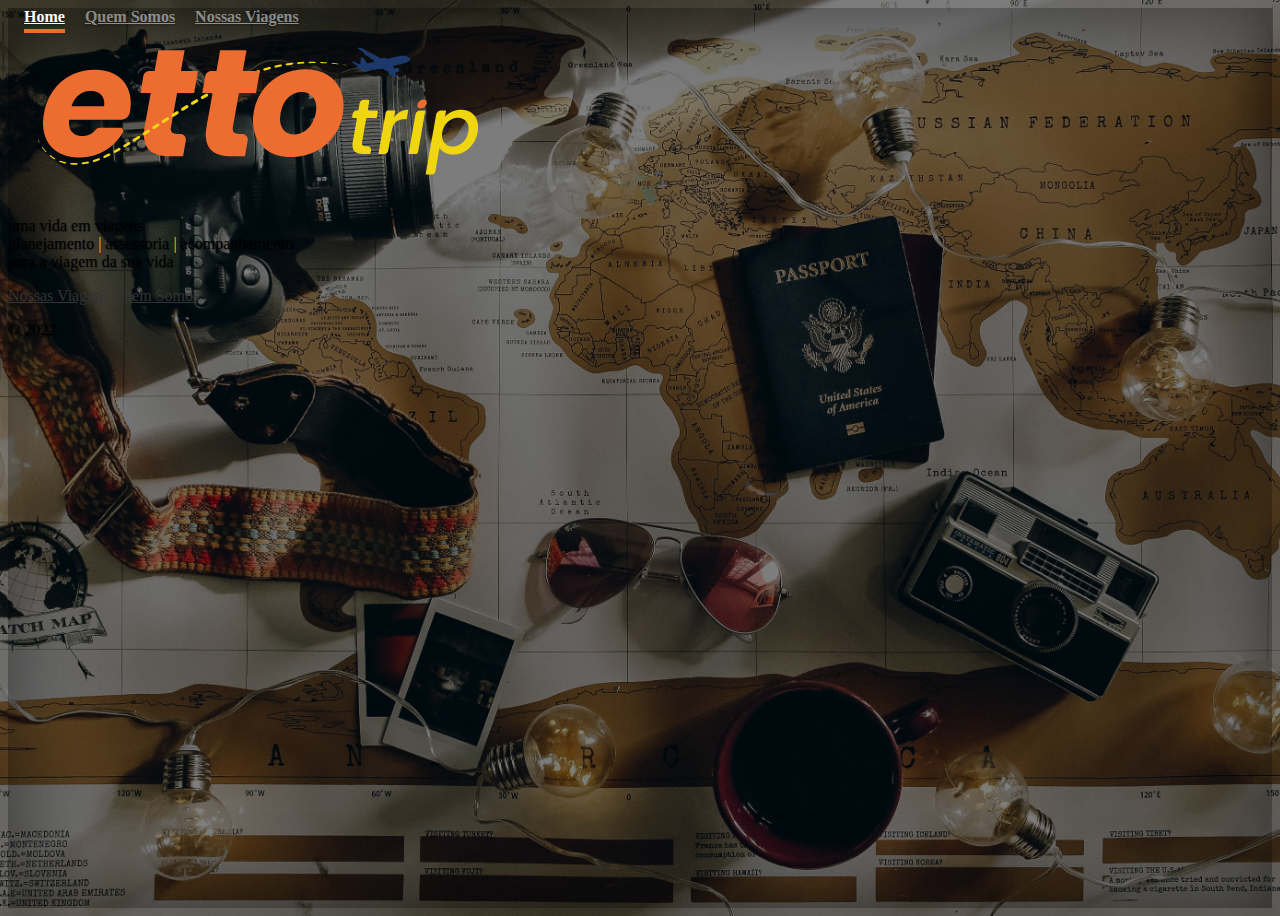
<file: index.html>
<!DOCTYPE html>
<html lang="pt-BR">
  <head>
    <meta charset="UTF-8" />
    <meta name="viewport" content="width=device-width, initial-scale=1.0" />
    <title>Etto Trip</title>
    <link
      rel="stylesheet"
      href="https://stackpath.bootstrapcdn.com/bootstrap/5.0.0-alpha1/css/bootstrap.min.css"
      integrity="sha384-r4NyP46KrjDleawBgD5tp8Y7UzmLA05oM1iAEQ17CSuDqnUK2+k9luXQOfXJCJ4I"
      crossorigin="anonymous"
    />

    <link rel="stylesheet" href="stylesheets/index.css" />
  </head>

  <body class="d-flex text-center text-white bg-dark">
    <div class="cover-container d-flex w-100 h-100 p-3 mx-auto flex-column">
      <header class="mb-auto">
        <div>
 
          
          <nav class="nav nav-masthead justify-content-center float-md-right">
            <a id="ativo" class="nav-link active" aria-current="page" href="#">Home</a>
            <a class="nav-link" href="views/quemsomos/index.html">Quem Somos</a>
            <a class="nav-link" href="views/nossasviagens/index.html">Nossas Viagens</a>
            <!--  -->
          </nav>
        </div>
      </header>
      <main class="px-3">

          <img class="img-fluid" alt=""
          src="pics/logo.png">

        <p class="lead">
          uma vida em viagens <br />
          planejamento <span id="cor">|</span> assessoria <span id="cor">|</span>  acompanhamento <br />
          para a viagem da sua vida
        </p>

        <a
          href="views/nossasviagens/index.html"
          class="btn btn-lg btn-secondary font-weight-bold border-white bg-white mb-1"
          >Nossas Viagens</a
        >
        <a
          href="views/quemsomos/index.html"
          class="btn btn-lg btn-secondary font-weight-bold border-white bg-white mb-1"
          >Quem Somos</a
        >
      </main>

      <footer class="mt-auto text-white-50">
        <p>&copy; 2022</p>
      </footer>
    </div>

    <script
      src="https://cdn.jsdelivr.net/npm/popper.js@1.16.0/dist/umd/popper.min.js"
      integrity="sha384-Q6E9RHvbIyZFJoft+2mJbHaEWldlvI9IOYy5n3zV9zzTtmI3UksdQRVvoxMfooAo"
      crossorigin="anonymous"
    ></script>
    <script
      src="https://stackpath.bootstrapcdn.com/bootstrap/5.0.0-alpha1/js/bootstrap.min.js"
      integrity="sha384-oesi62hOLfzrys4LxRF63OJCXdXDipiYWBnvTl9Y9/TRlw5xlKIEHpNyvvDShgf/"
      crossorigin="anonymous"
    ></script>
  </body>
</html>
</file>
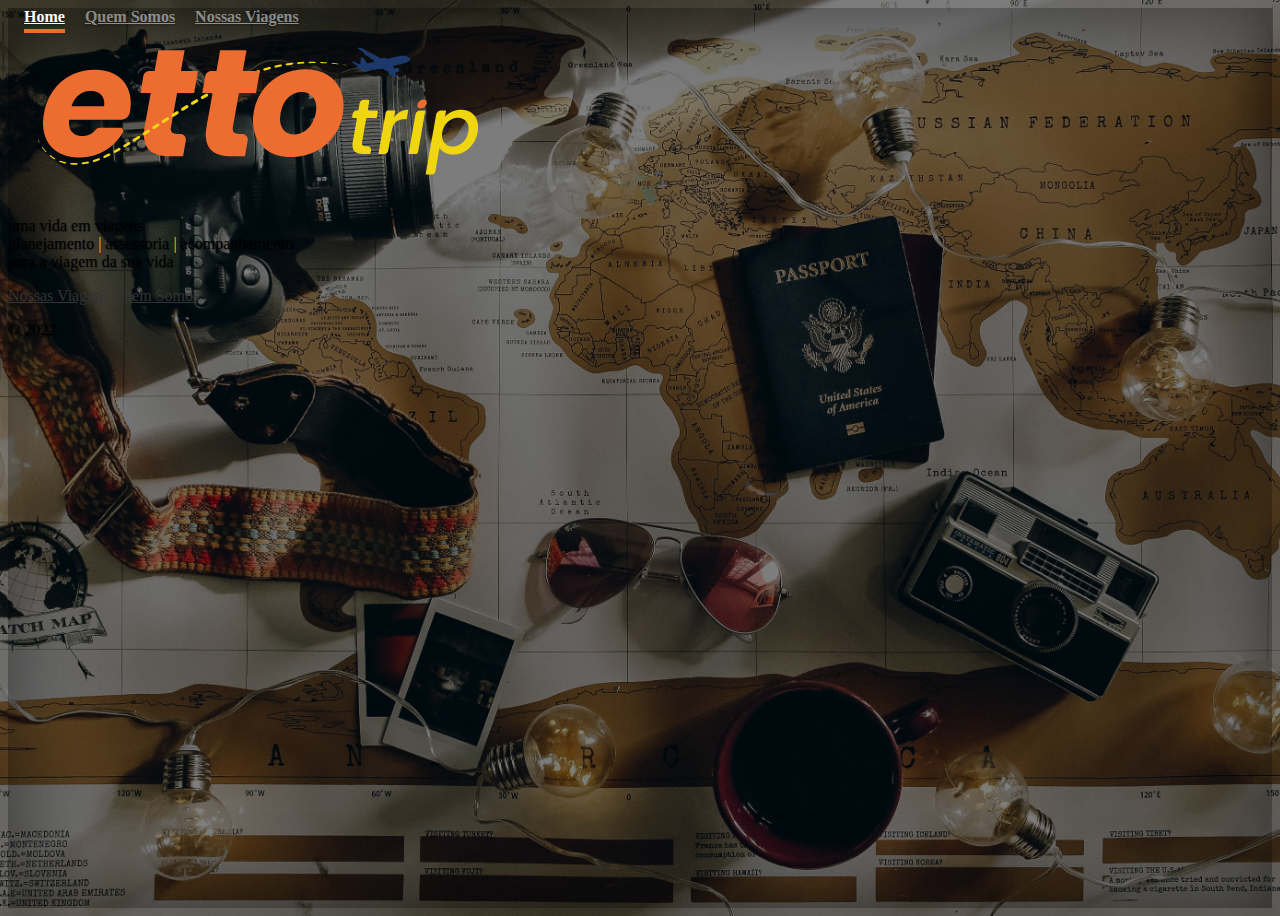
<file: public_html/index.html>
<!DOCTYPE html>
<html lang="pt-BR">
  <head>
    <meta charset="UTF-8" />
    <meta name="viewport" content="width=device-width, initial-scale=1.0" />
    <title>Etto Trip</title>
    <link
      rel="stylesheet"
      href="https://stackpath.bootstrapcdn.com/bootstrap/5.0.0-alpha1/css/bootstrap.min.css"
      integrity="sha384-r4NyP46KrjDleawBgD5tp8Y7UzmLA05oM1iAEQ17CSuDqnUK2+k9luXQOfXJCJ4I"
      crossorigin="anonymous"
    />

    <link rel="stylesheet" href="../stylesheets/index.css" />
  </head>

  <body class="d-flex text-center text-white bg-dark">
    <div id="full" class="cover-container d-flex w-100 h-100 p-3 mx-auto flex-column">
      <header class="mb-auto">
        <div>
          <nav class="nav nav-masthead justify-content-center float-md-right">
            <a id="ativo" class="nav-link active" aria-current="page" href="#"
              >Home</a
            >
            <a class="nav-link" href="views/quemsomos/index.html">Quem Somos</a>
            <a class="nav-link" href="views/nossasviagens/index.html"
              >Nossas Viagens</a
            >
            <!--  -->
          </nav>
        </div>
      </header>
      <main class="px-3">
        <img class="img-fluid" alt="" src="../pics/logo.png" />

        <p class="lead">
          uma vida em viagens <br />
          planejamento <span id="cor" class="m-md-0">|</span> assessoria
          <span id="cor">|</span> acompanhamento <br />
          para a viagem da sua vida
        </p>

        <a
          href="../views/nossasviagens/index.html"
          class="btn btn-lg btn-secondary font-weight-bold border-white bg-white mb-1"
          >Nossas Viagens</a
        >
        <a
          href="../views/quemsomos/index.html"
          class="btn btn-lg btn-secondary font-weight-bold border-white bg-white mb-1"
          >Quem Somos</a
        >
      </main>

      <footer class="mt-auto text-white-50">
        <p>&copy; 2022</p>
      </footer>
    </div>

    <script
      src="https://cdn.jsdelivr.net/npm/popper.js@1.16.0/dist/umd/popper.min.js"
      integrity="sha384-Q6E9RHvbIyZFJoft+2mJbHaEWldlvI9IOYy5n3zV9zzTtmI3UksdQRVvoxMfooAo"
      crossorigin="anonymous"
    ></script>
    <script
      src="https://stackpath.bootstrapcdn.com/bootstrap/5.0.0-alpha1/js/bootstrap.min.js"
      integrity="sha384-oesi62hOLfzrys4LxRF63OJCXdXDipiYWBnvTl9Y9/TRlw5xlKIEHpNyvvDShgf/"
      crossorigin="anonymous"
    ></script>
  </body>
</html>
</file>
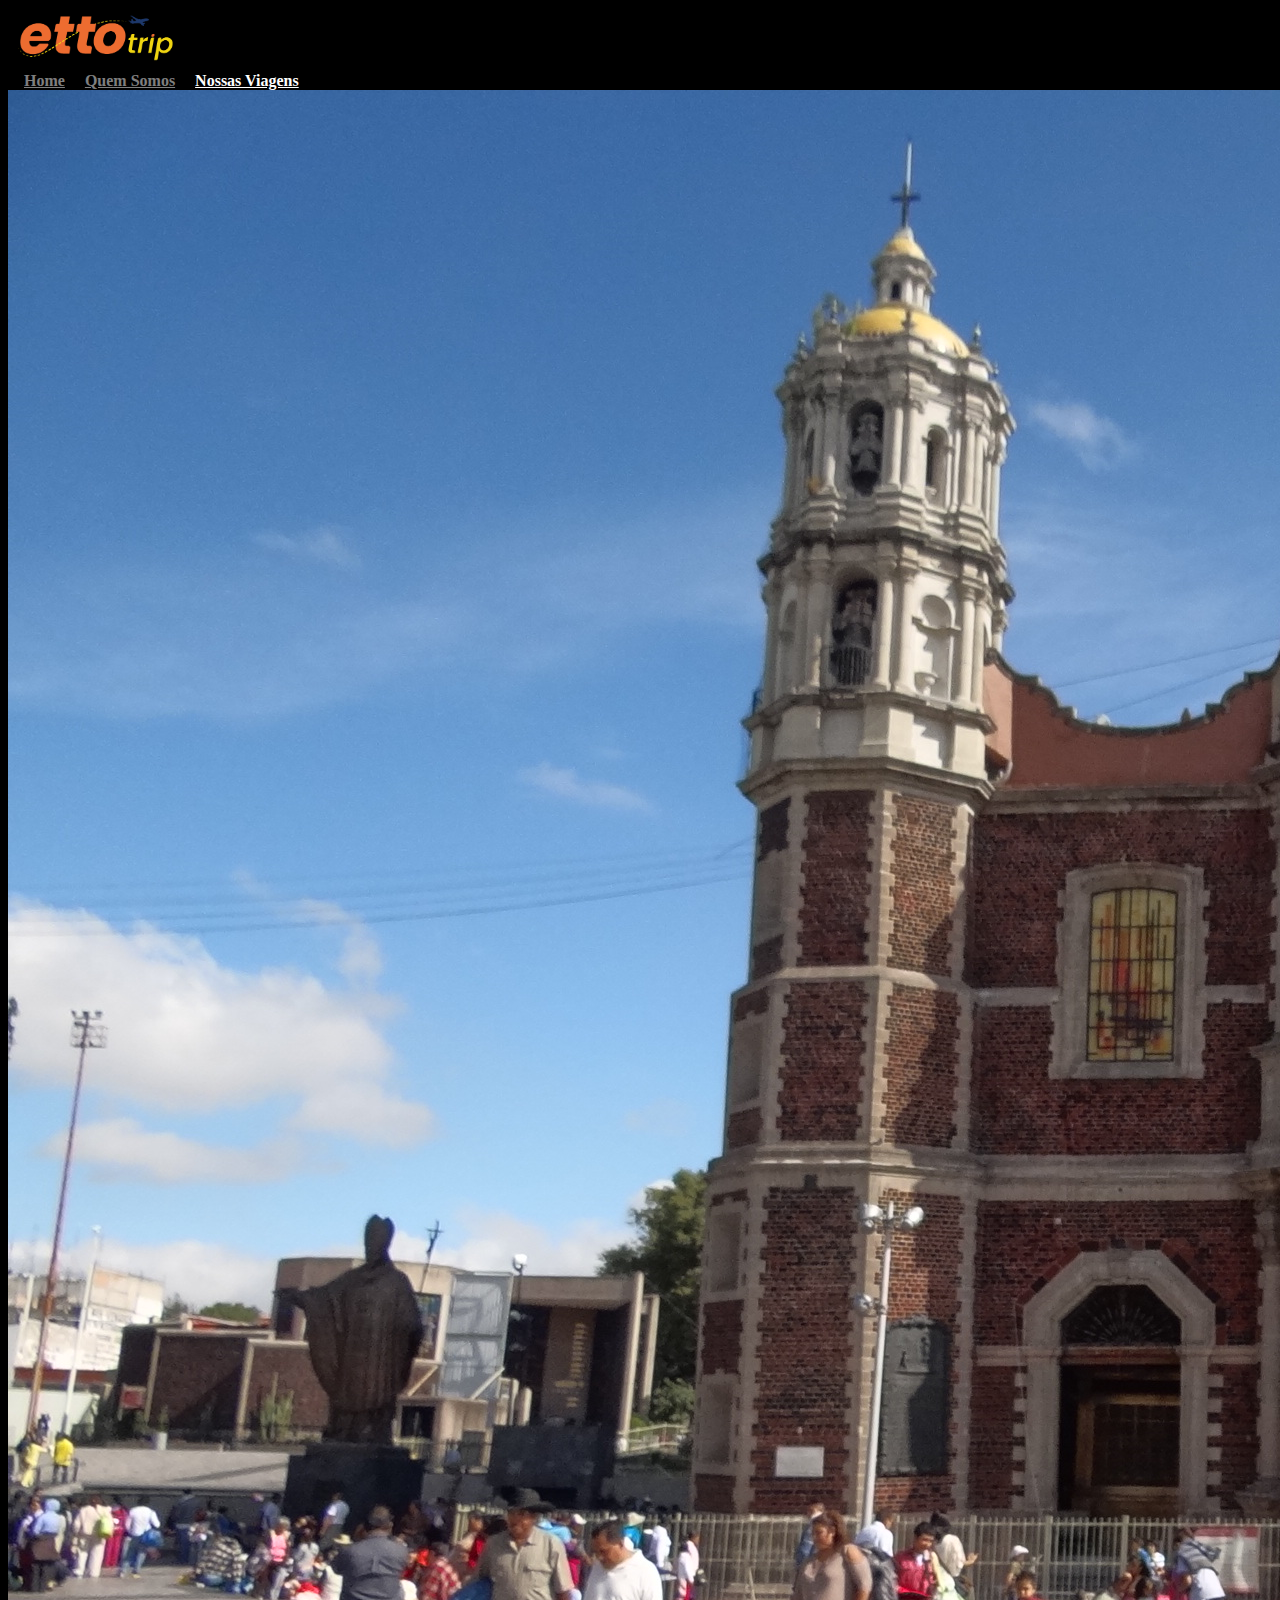
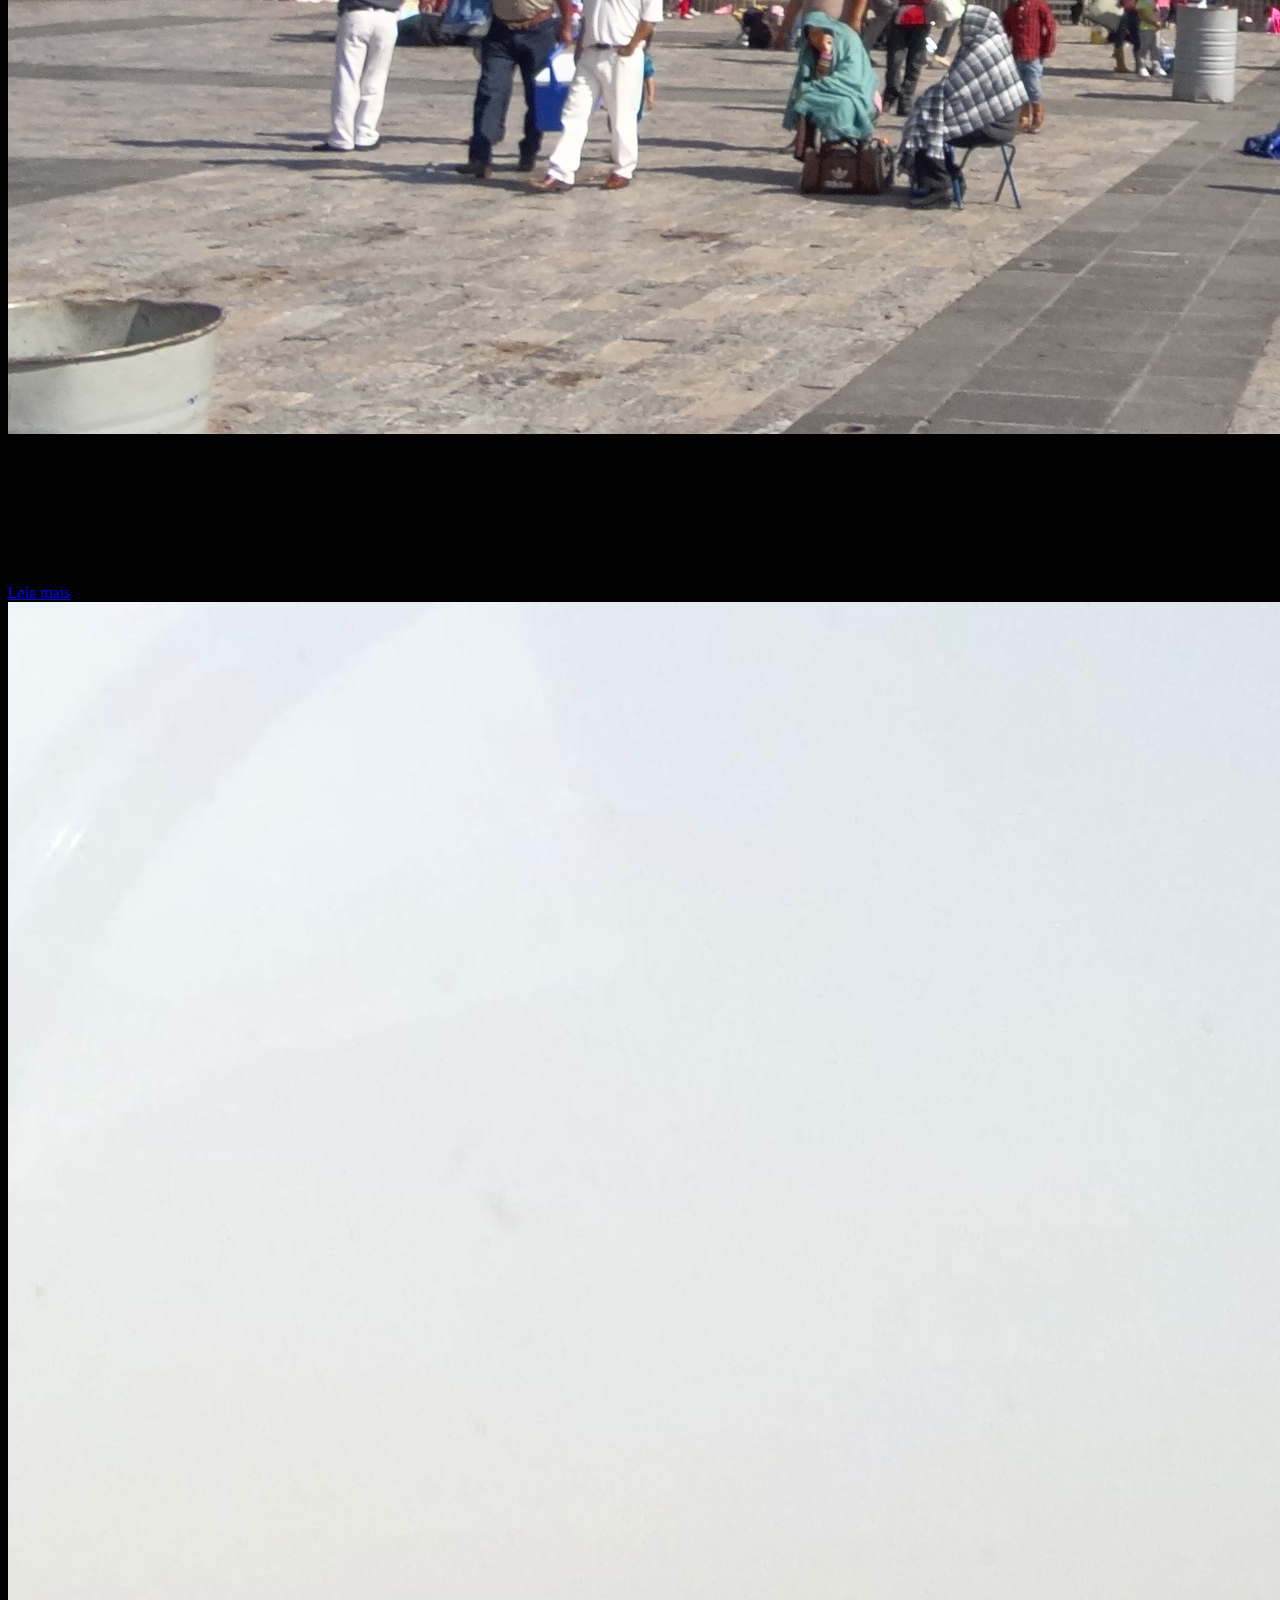
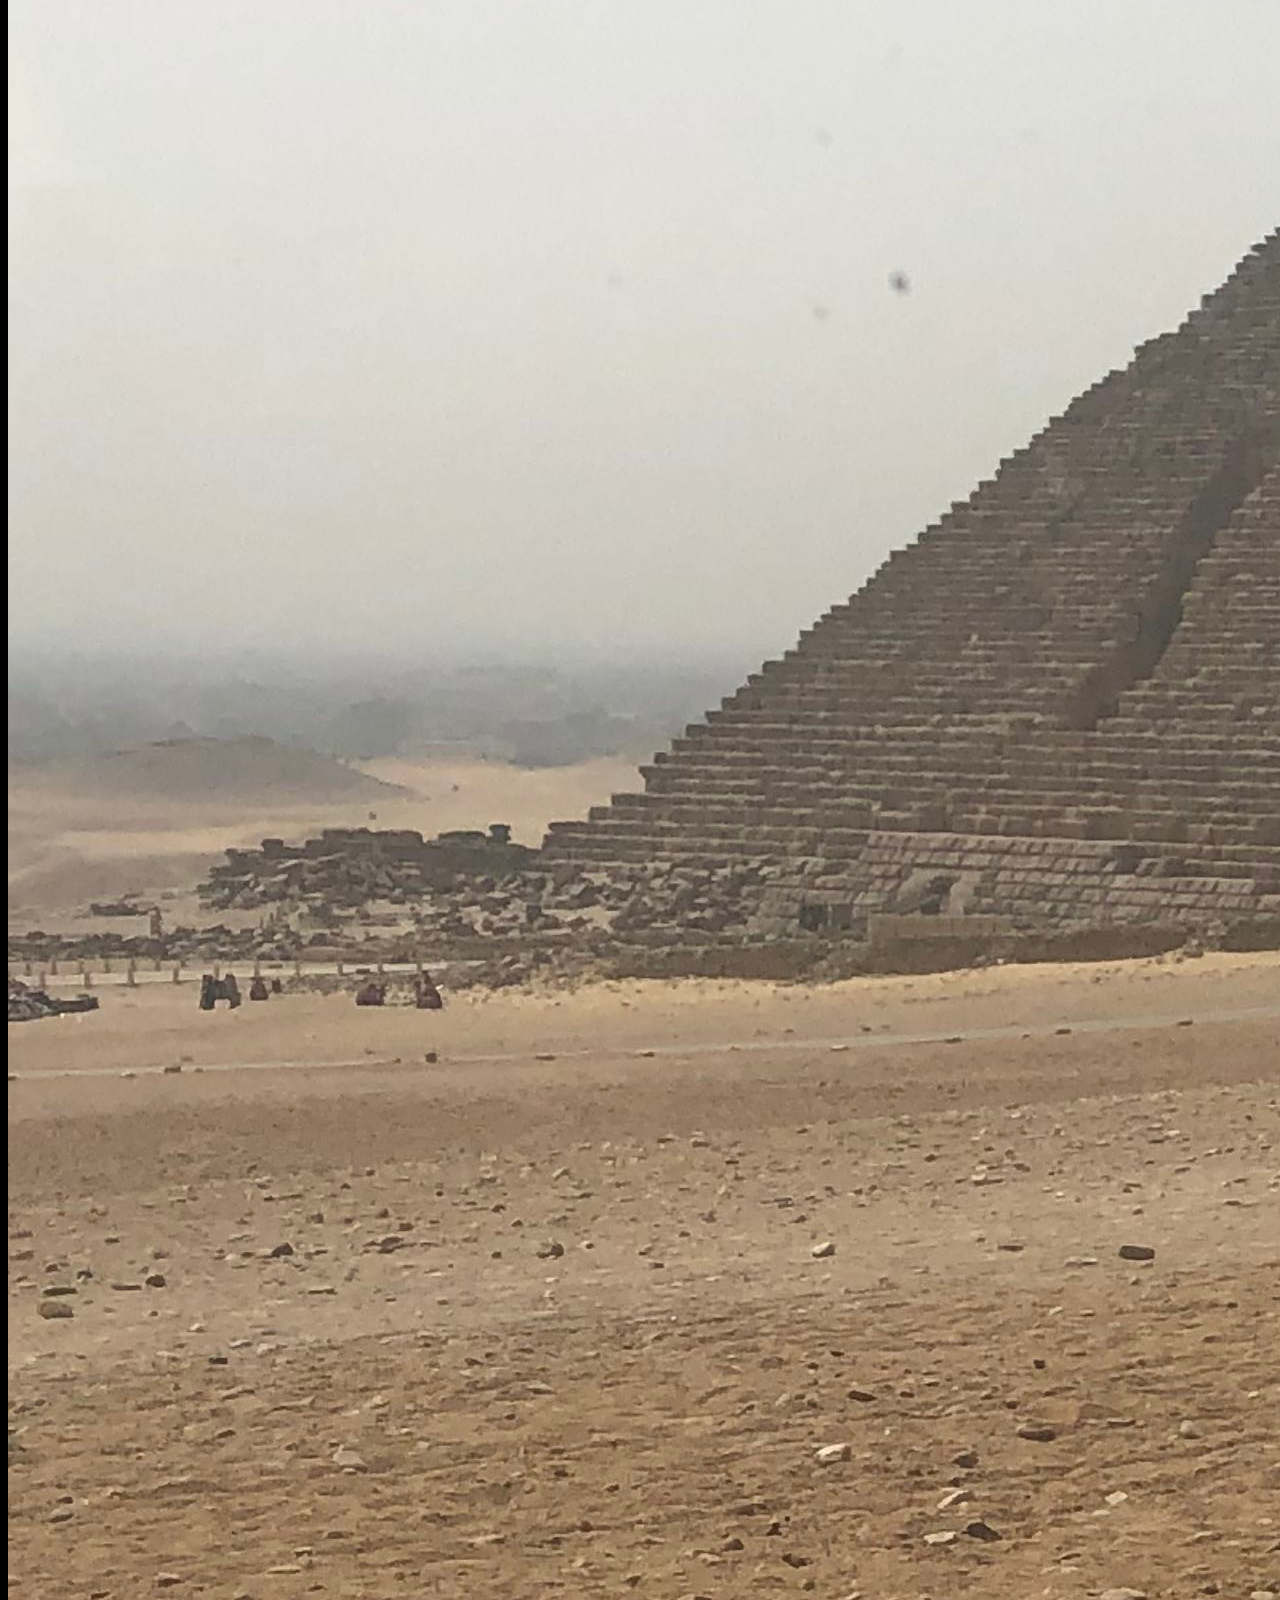
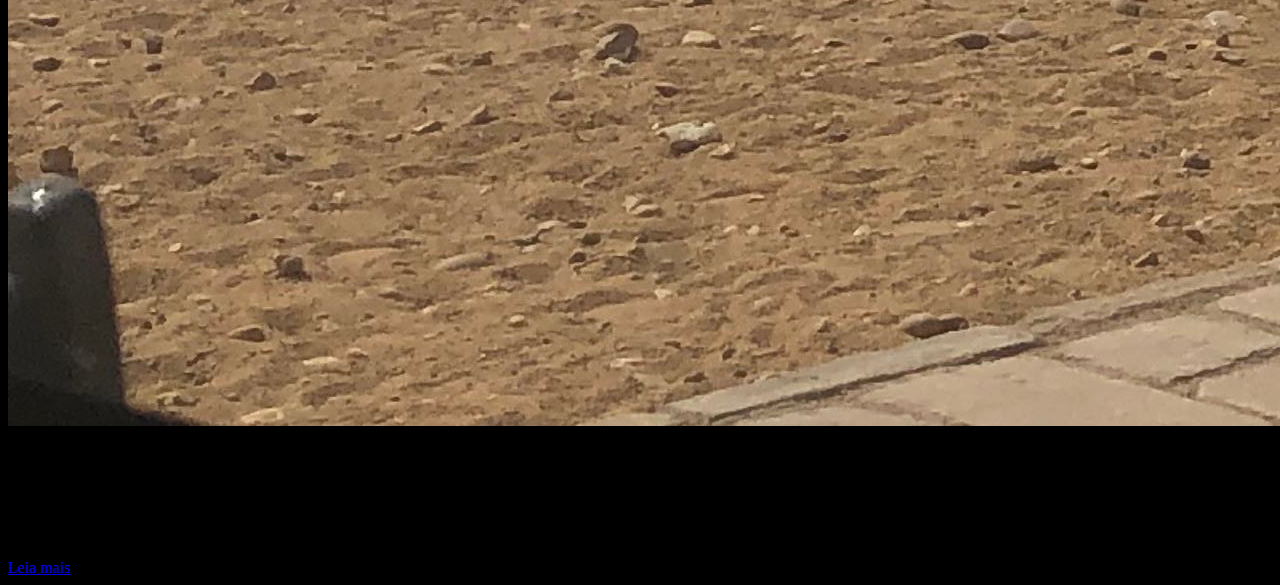
<file: views/nossasviagens/index.html>
<!DOCTYPE html>
<html lang="en">
  <head>
    <meta charset="UTF-8" />
    <meta http-equiv="X-UA-Compatible" content="IE=edge" />
    <meta name="viewport" content="width=device-width, initial-scale=1.0" />
    <link
      rel="stylesheet"
      href="https://stackpath.bootstrapcdn.com/bootstrap/5.0.0-alpha1/css/bootstrap.min.css"
      integrity="sha384-r4NyP46KrjDleawBgD5tp8Y7UzmLA05oM1iAEQ17CSuDqnUK2+k9luXQOfXJCJ4I"
      crossorigin="anonymous"
    />
    <link rel="stylesheet" href="../../stylesheets/nossasviagens.css" />
    <title>Document</title>
  </head>

  <body class="d-flex text-white">
    <div class="d-flex w-100 h-100 mx-auto flex-column text-white">
      <div id="full" class="cover-container d-flex w-100 p-3 mx-md-auto flex-column"
      >
        <header class="text-dark">
          <div class="align-items-center">
            <div id="logocontainer" class="d-inline-flex">
              <img id="logo" alt="" src="../../pics/logo.png" />
            </div>
            <nav class="nav nav-masthead justify-content-center float-md-right">
              <a class="nav-link" aria-current="page" href="../../index.html"
                >Home</a
              >
              <a class="nav-link" href="../quemsomos/index.html">Quem Somos</a>
              <a class="nav-link active" href="../nossasviagens/index.html"
                >Nossas Viagens</a
              >
            </nav>
          </div>
        </header>

        <!-- méxico -->
        <div class="card">
          <div class="row">
            <div class="col-md-4">
              <img
                class="img-fluid"
                alt=""
                mexico/08oct 052.JPG.jpg
                src="../../pics/mexico/1.JPG"
              />
            </div>
            <div class="col-md-8">
              <div class="card-body">
                <h5 class="card-title mb-1 text-dark">MÉXICO</h5>
                <p class="card-text text-dark">
                  Terra de Nossa Senhora de Guadalupe, o México dedica à Santíssima Virgem de Guadalupe, 
                  o que é considerado um dos principais 
                  templo da Igreja Católica no continente americano e um dos mais visitados do mundo.
                </p>
                <p class="card-text">
                  <small class="text-muted"> Cidade do México, Acapulco, Taxco </small>
                </p>
                <a class="btn btn-primary" href="mexico/index.html">Leia mais</a>
              </div>
            </div>
          </div>
        </div>

        <div class="card">
          <div class="row">
            <div class="col-md-4">
              <img
                class="img-fluid"
                alt=""
                src="../../pics/egito/piramides.jpg"
              />
            </div>
            <div class="col-md-8">
              <div class="card-body">
                <h5 class="card-title mb-1 text-dark">EGITO</h5>
                <p class="card-text text-dark">
                  Terra de mistérios e superstições, oferece uma viagem ao
                  passado graças aos seus majestosos templos e maravilhas da
                  antiguidade.
                </p>
                <p class="card-text">
                  <small class="text-muted"> Cairo, Egito </small>
                </p>
                <a class="btn btn-primary" href="egito/index.html">Leia mais</a>
              </div>
            </div>
          </div>
        </div>

      </div>
    </div>
    <script
      src="https://cdn.jsdelivr.net/npm/popper.js@1.16.0/dist/umd/popper.min.js"
      integrity="sha384-Q6E9RHvbIyZFJoft+2mJbHaEWldlvI9IOYy5n3zV9zzTtmI3UksdQRVvoxMfooAo"
      crossorigin="anonymous"
    ></script>
    <script
      src="https://stackpath.bootstrapcdn.com/bootstrap/5.0.0-alpha1/js/bootstrap.min.js"
      integrity="sha384-oesi62hOLfzrys4LxRF63OJCXdXDipiYWBnvTl9Y9/TRlw5xlKIEHpNyvvDShgf/"
      crossorigin="anonymous"
    ></script>
  </body>
</html>
</file>
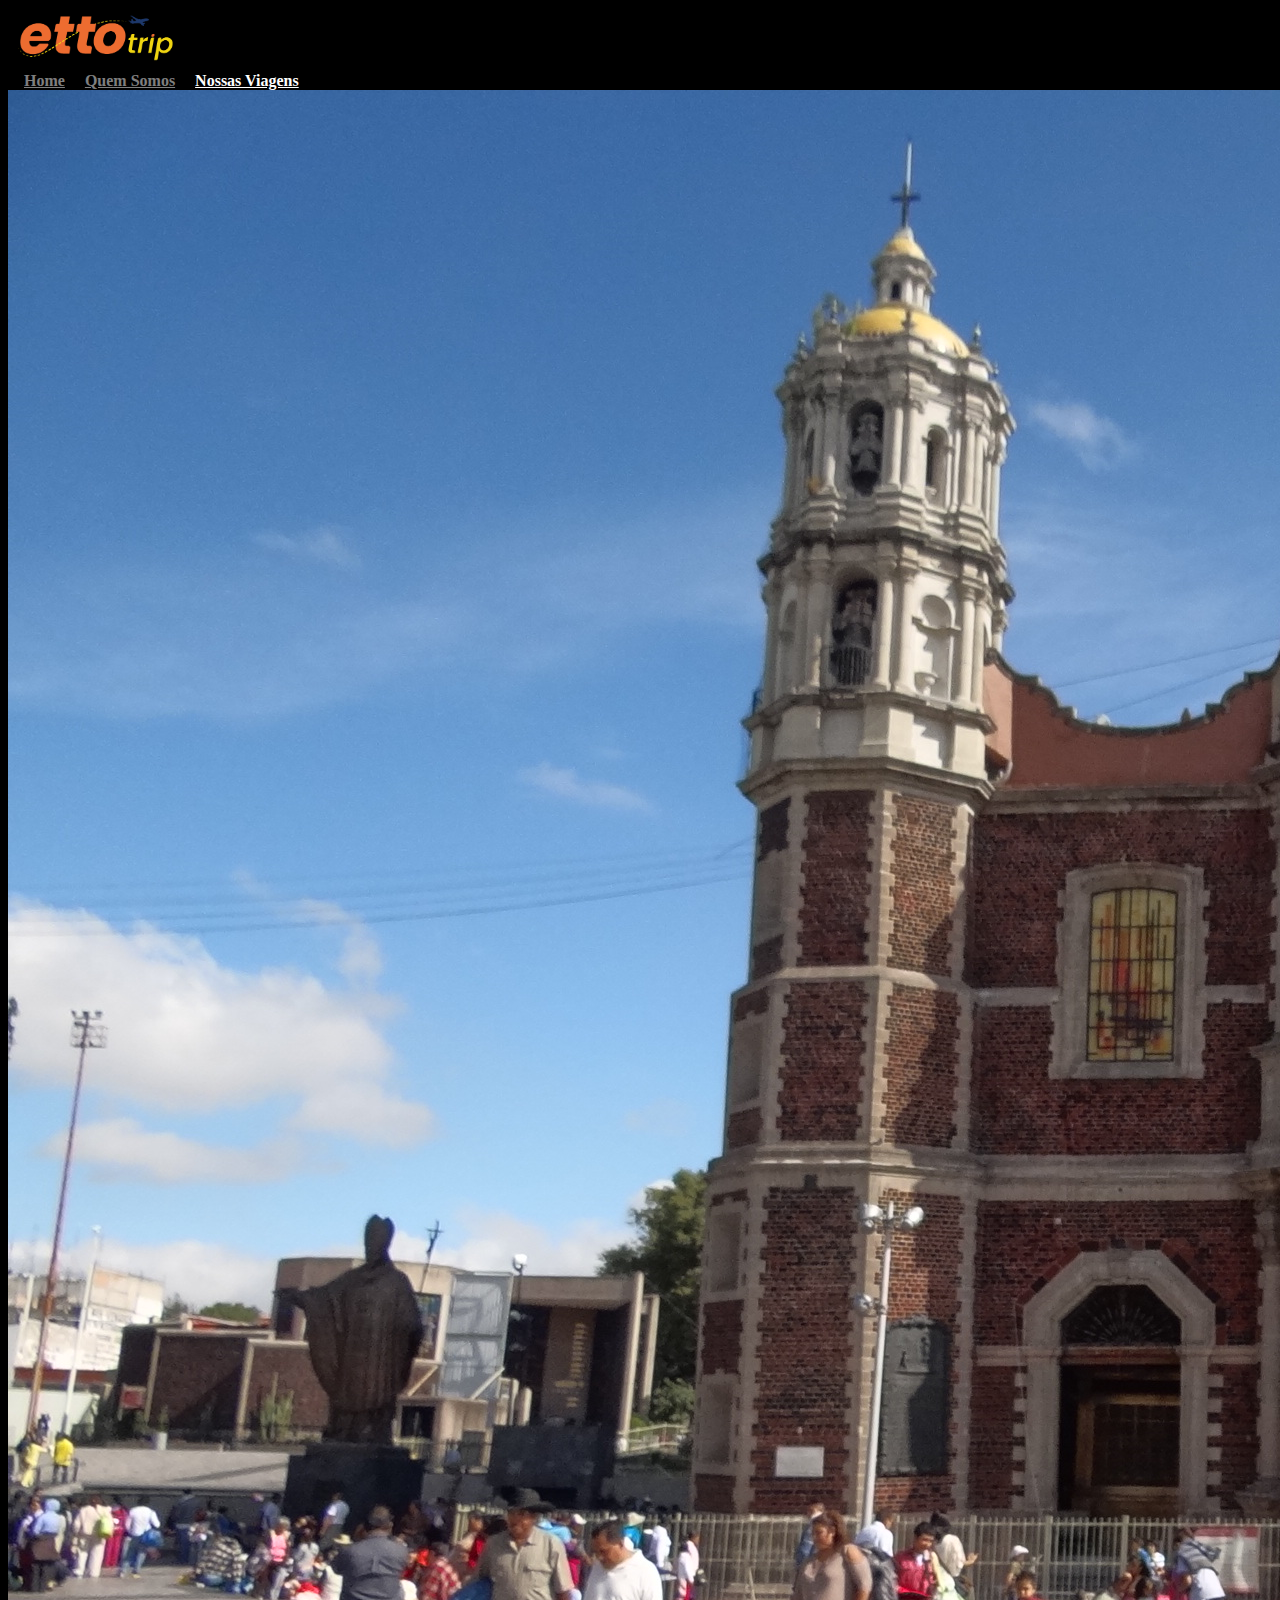
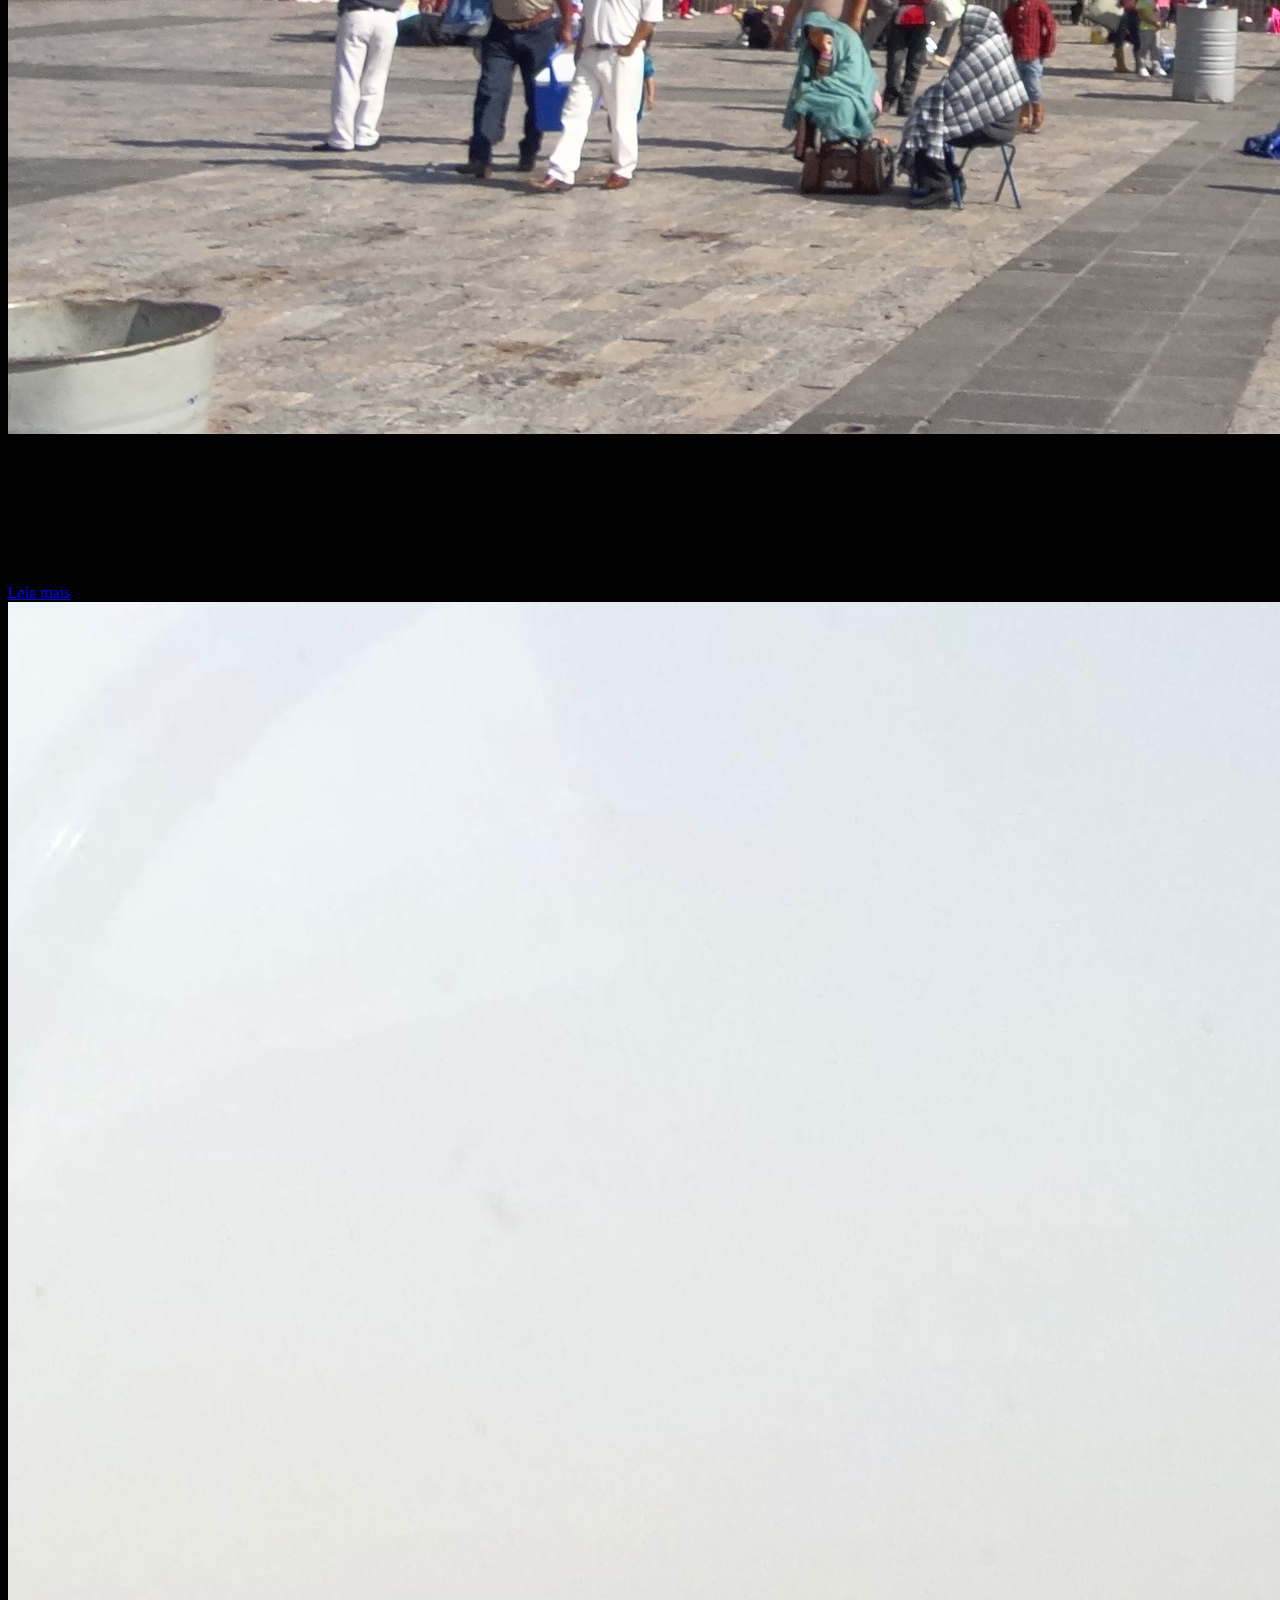
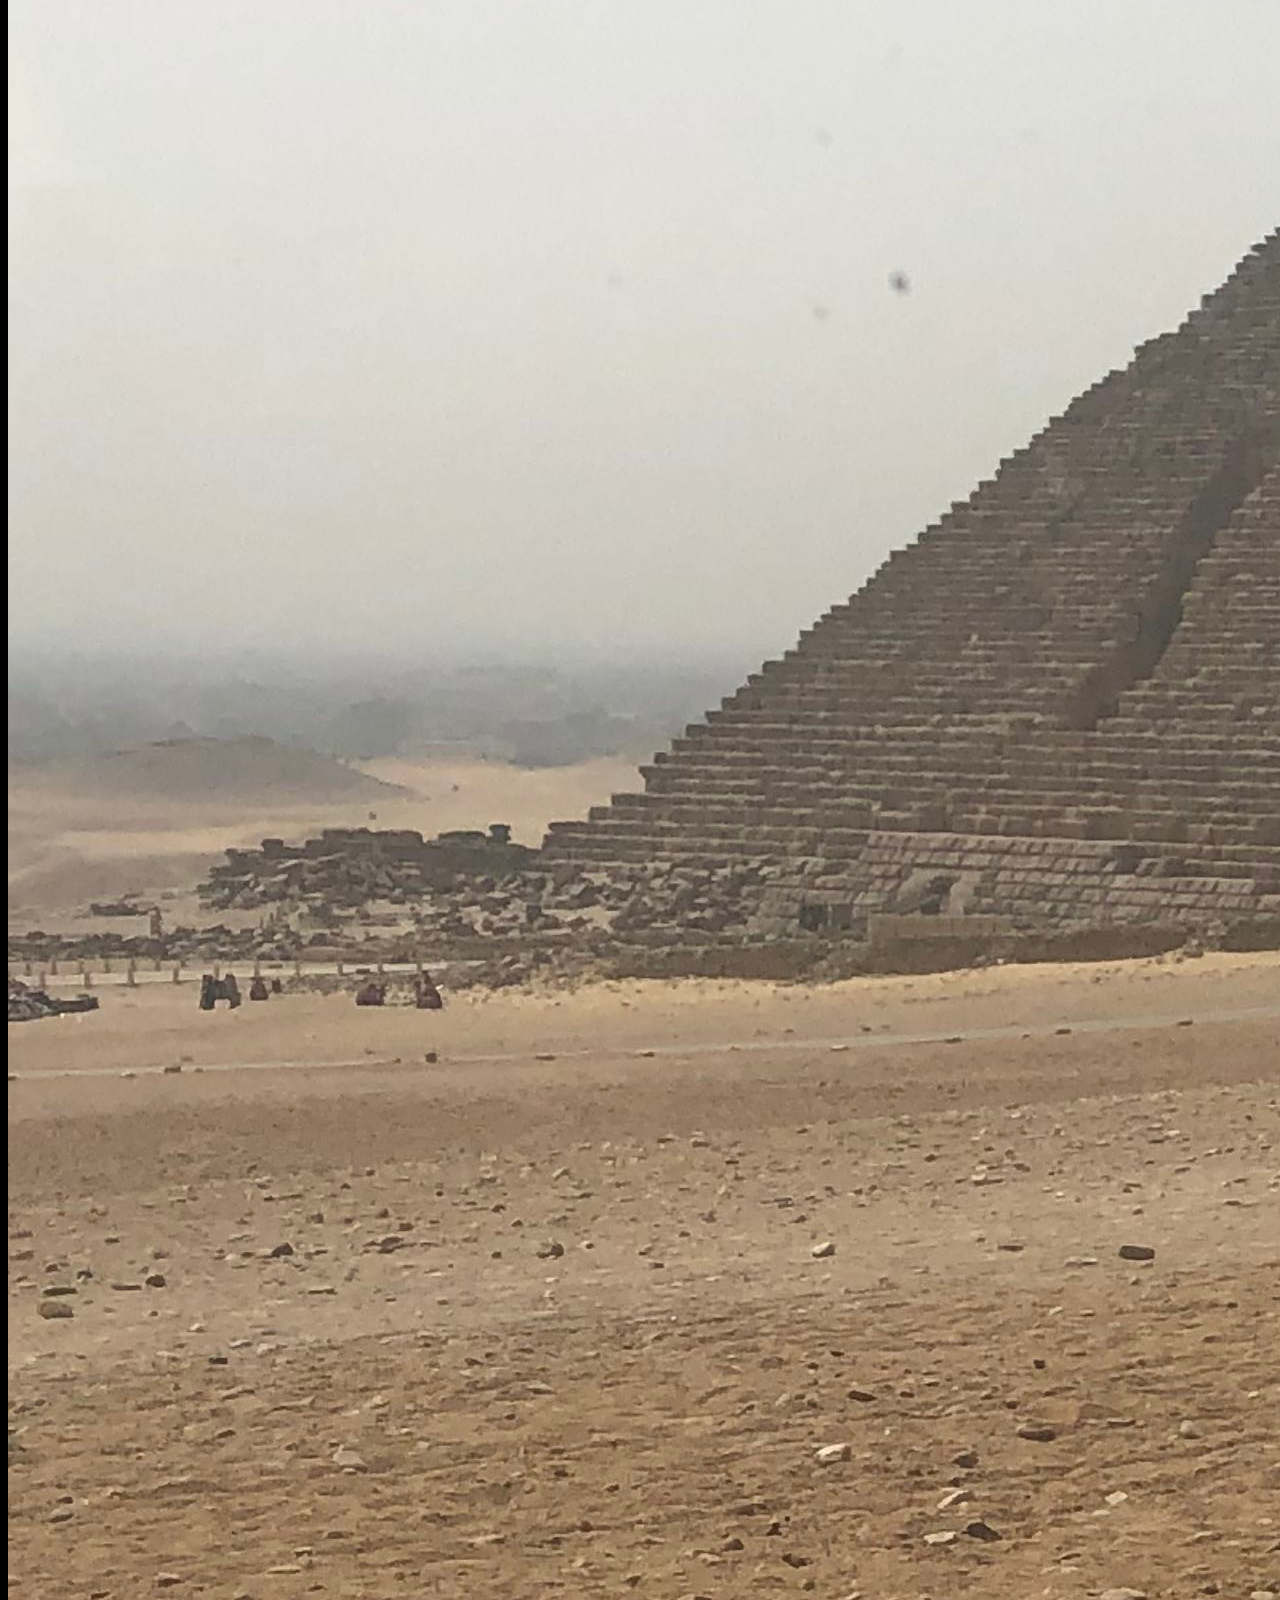
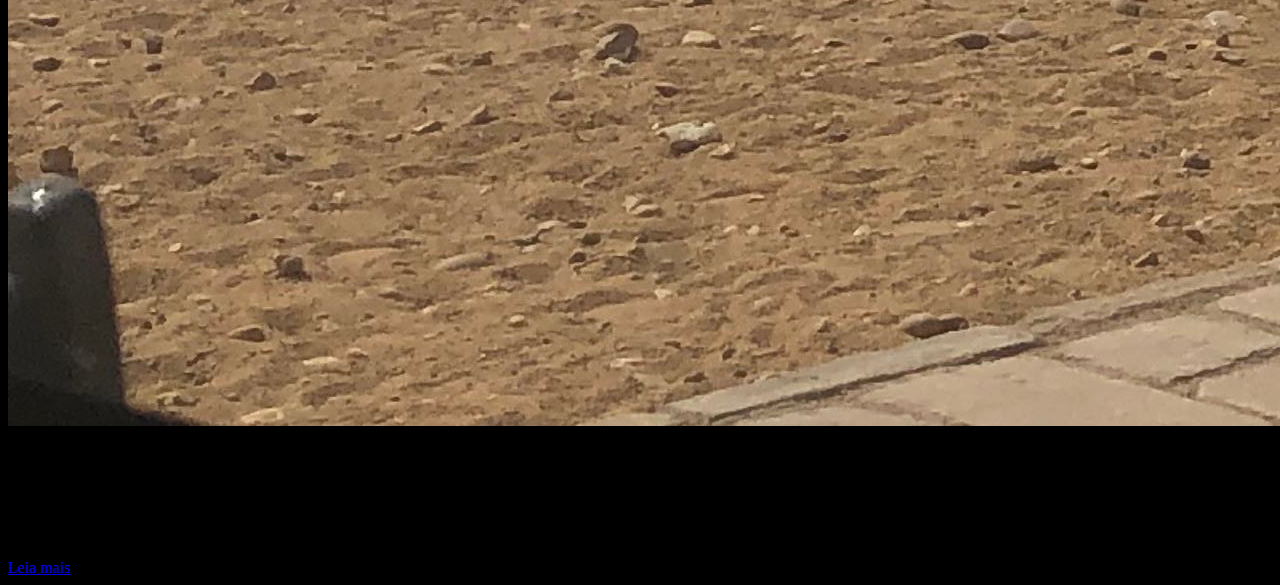
<file: public_html/views/nossasviagens/index.html>
<!DOCTYPE html>
<html lang="en">
  <head>
    <meta charset="UTF-8" />
    <meta http-equiv="X-UA-Compatible" content="IE=edge" />
    <meta name="viewport" content="width=device-width, initial-scale=1.0" />
    <link
      rel="stylesheet"
      href="https://stackpath.bootstrapcdn.com/bootstrap/5.0.0-alpha1/css/bootstrap.min.css"
      integrity="sha384-r4NyP46KrjDleawBgD5tp8Y7UzmLA05oM1iAEQ17CSuDqnUK2+k9luXQOfXJCJ4I"
      crossorigin="anonymous"
    />
    <link rel="stylesheet" href="../../../stylesheets/nossasviagens.css" />
    <title>Document</title>
  </head>

  <body class="d-flex text-white">
    <div class="d-flex w-100 h-100 mx-auto flex-column text-white">
      <div id="full" class="cover-container d-flex w-100 p-3 mx-md-auto flex-column"
      >
        <header class="text-dark">
          <div class="align-items-center">
            <div id="logocontainer" class="d-inline-flex">
              <img id="logo" alt="" src="../../../pics/logo.png" />
            </div>
            <nav class="nav nav-masthead justify-content-center float-md-right">
              <a class="nav-link" aria-current="page" href="../../index.html"
                >Home</a
              >
              <a class="nav-link" href="../quemsomos/index.html">Quem Somos</a>
              <a class="nav-link active" href="../nossasviagens/index.html"
                >Nossas Viagens</a
              >
            </nav>
          </div>
        </header>

        <!-- méxico -->
        <div class="card">
          <div class="row">
            <div class="col-md-4">
              <img
                class="img-fluid"
                alt=""
                mexico/08oct 052.JPG.jpg
                src="../../../pics/mexico/1.JPG"
              />
            </div>
            <div class="col-md-8">
              <div class="card-body">
                <h5 class="card-title mb-1 text-dark">MÉXICO</h5>
                <p class="card-text text-dark">
                  Terra de Nossa Senhora de Guadalupe, o México dedica à Santíssima Virgem de Guadalupe, 
                  o que é considerado um dos principais 
                  templo da Igreja Católica no continente americano e um dos mais visitados do mundo.
                </p>
                <p class="card-text">
                  <small class="text-muted"> Cidade do México, Acapulco, Taxco </small>
                </p>
                <a class="btn btn-primary" href="mexico/index.html">Leia mais</a>
              </div>
            </div>
          </div>
        </div>

        <div class="card">
          <div class="row">
            <div class="col-md-4">
              <img
                class="img-fluid"
                alt=""
                src="../../../pics/egito/piramides.jpg"
              />
            </div>
            <div id="cartao" class="col-md-8">
              <div class="card-body">
                <h5 class="card-title mb-1 text-dark">EGITO</h5>
                <p class="card-text text-dark">
                  Terra de mistérios e superstições, oferece uma viagem ao
                  passado graças aos seus majestosos templos e maravilhas da
                  antiguidade.
                </p>
                <p class="card-text">
                  <small class="text-muted"> Cairo, Egito </small>
                </p>
                <a class="btn btn-primary" href="egito/index.html">Leia mais</a>
              </div>
            </div>
          </div>
        </div>

      </div>
    </div>
    <script
      src="https://cdn.jsdelivr.net/npm/popper.js@1.16.0/dist/umd/popper.min.js"
      integrity="sha384-Q6E9RHvbIyZFJoft+2mJbHaEWldlvI9IOYy5n3zV9zzTtmI3UksdQRVvoxMfooAo"
      crossorigin="anonymous"
    ></script>
    <script
      src="https://stackpath.bootstrapcdn.com/bootstrap/5.0.0-alpha1/js/bootstrap.min.js"
      integrity="sha384-oesi62hOLfzrys4LxRF63OJCXdXDipiYWBnvTl9Y9/TRlw5xlKIEHpNyvvDShgf/"
      crossorigin="anonymous"
    ></script>
  </body>
</html>
</file>
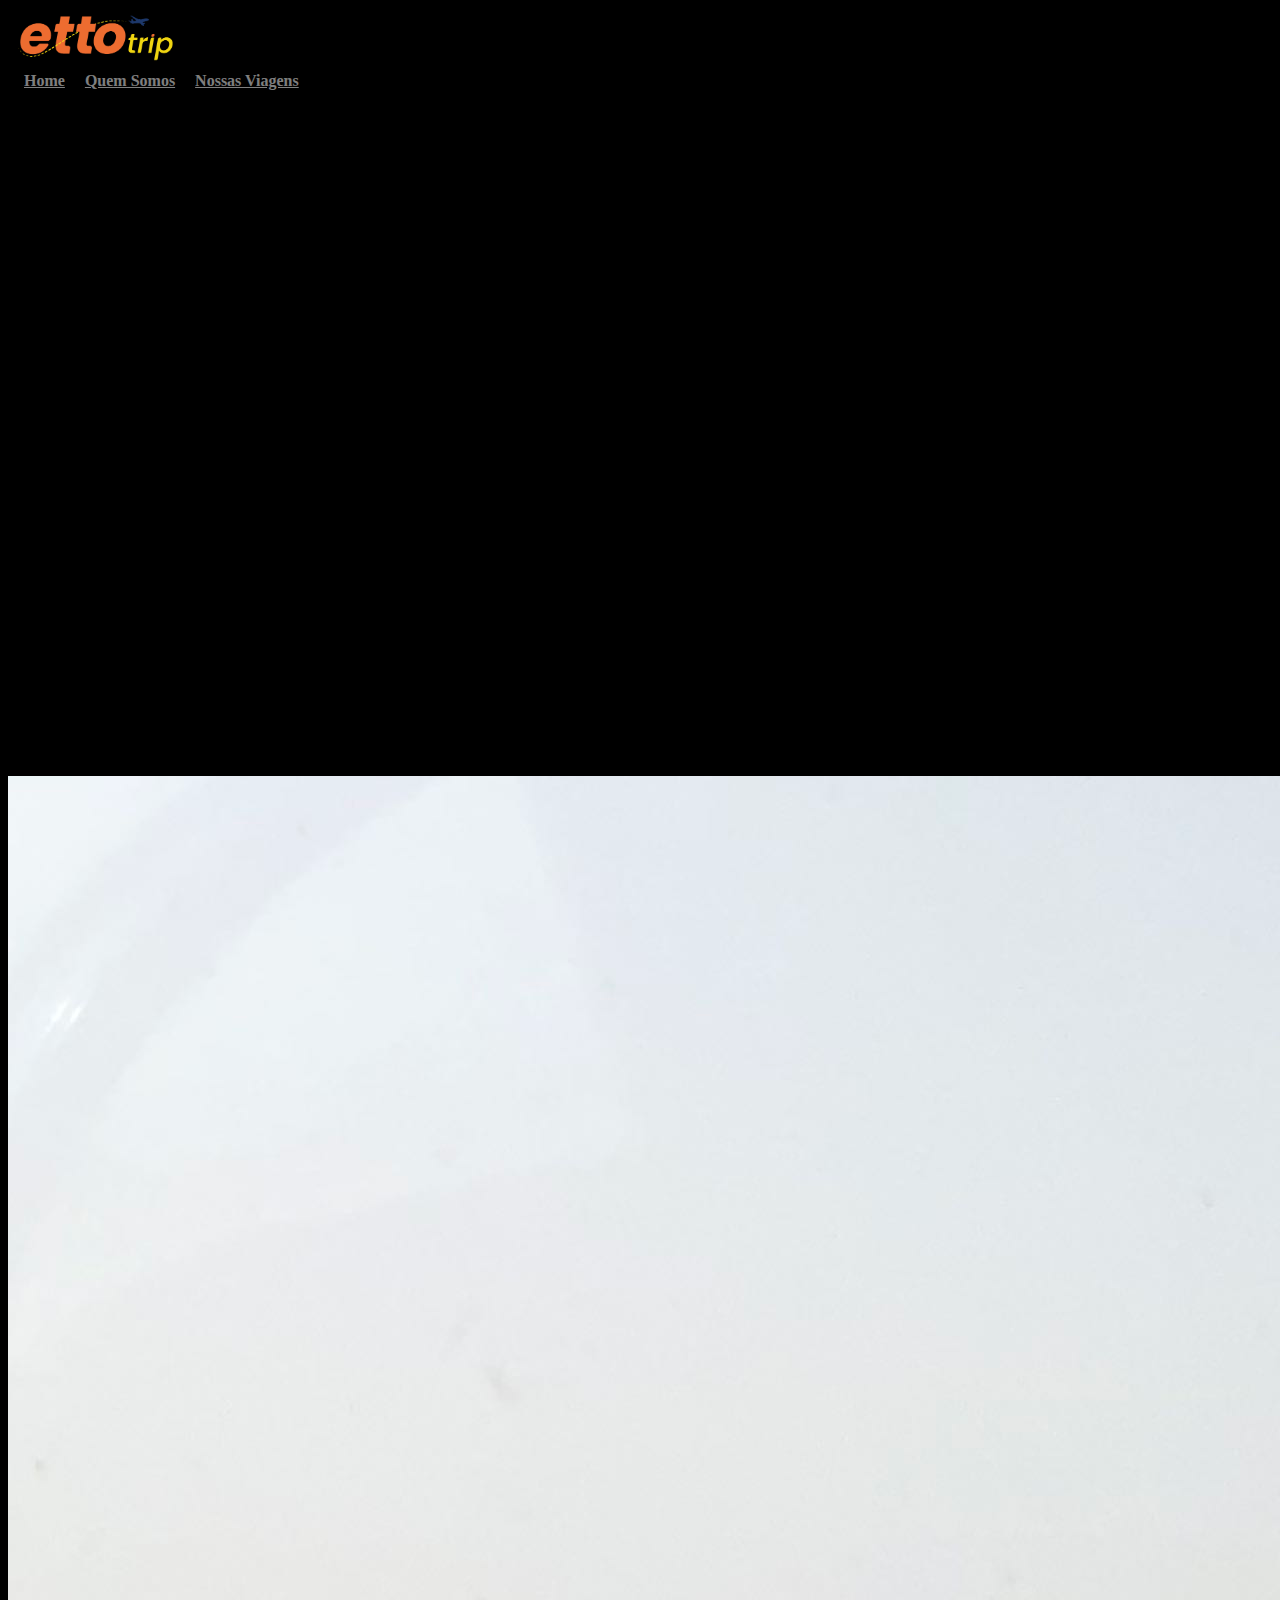
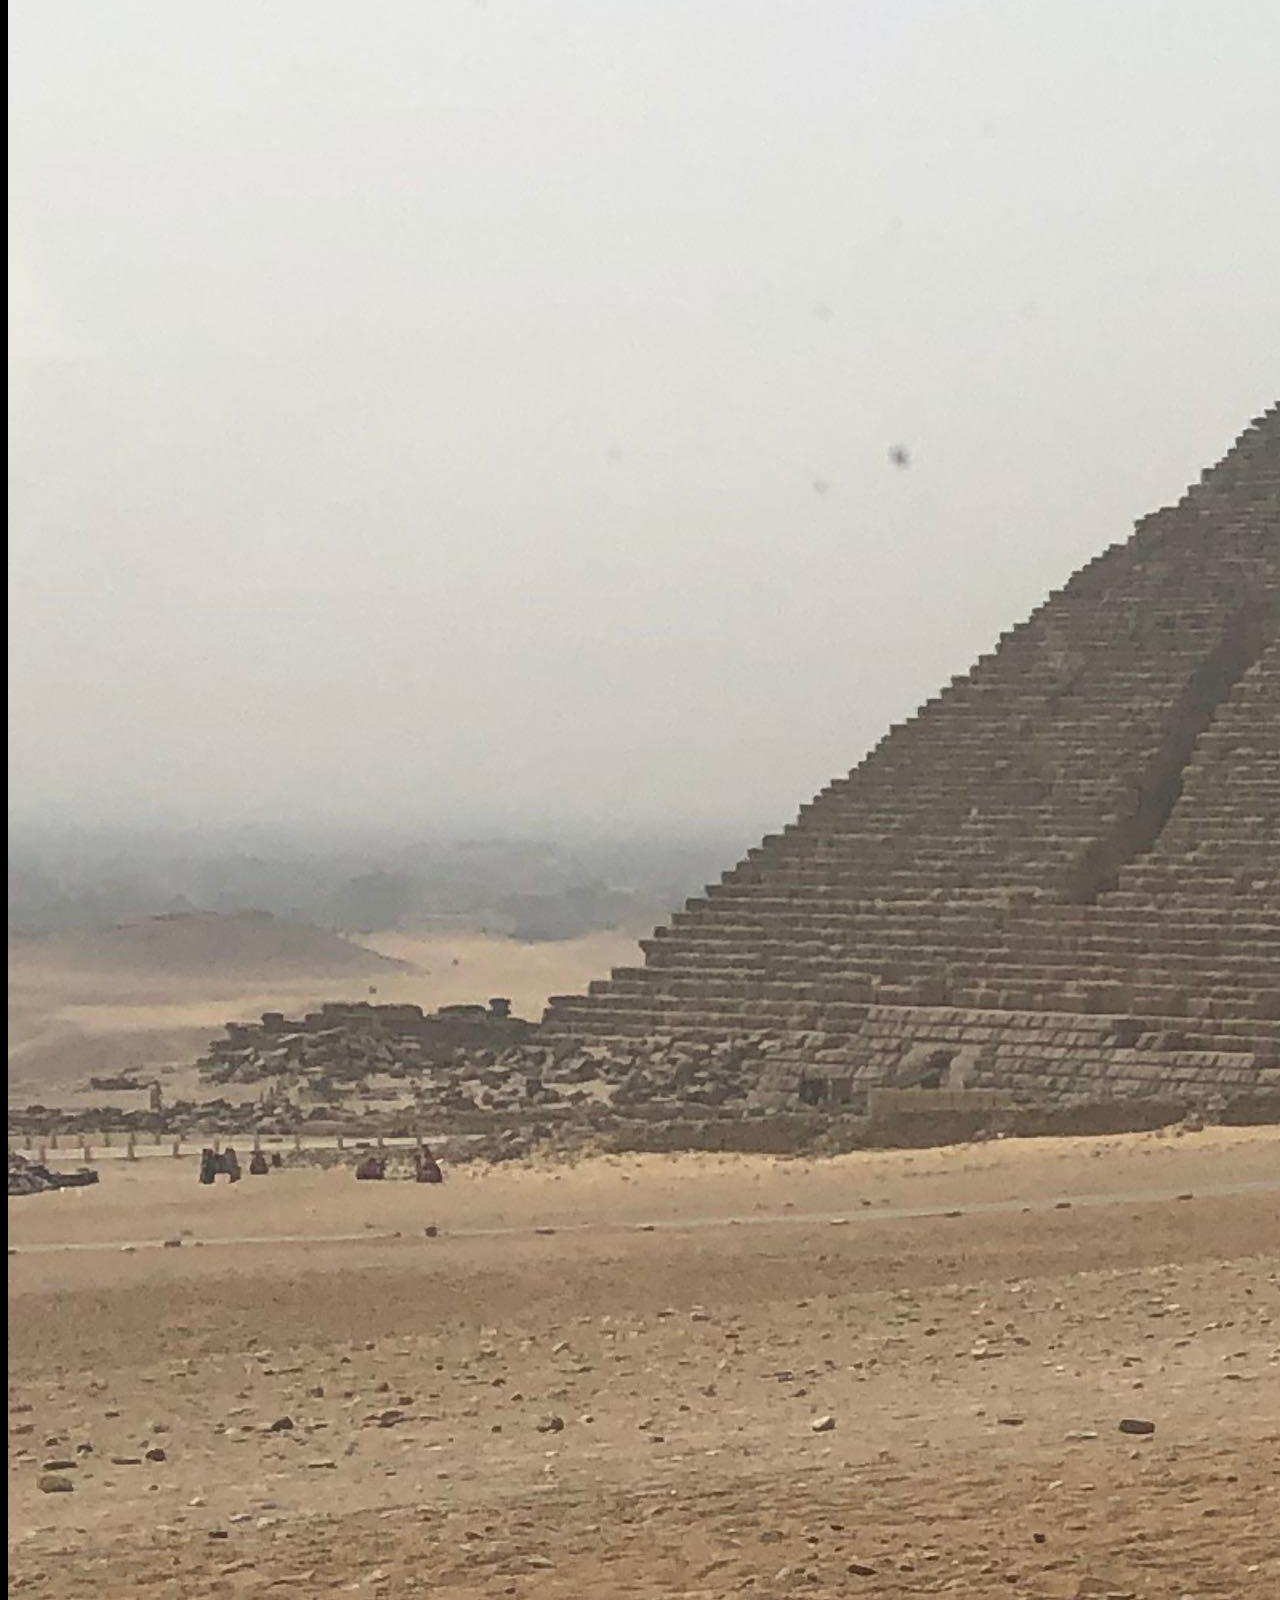
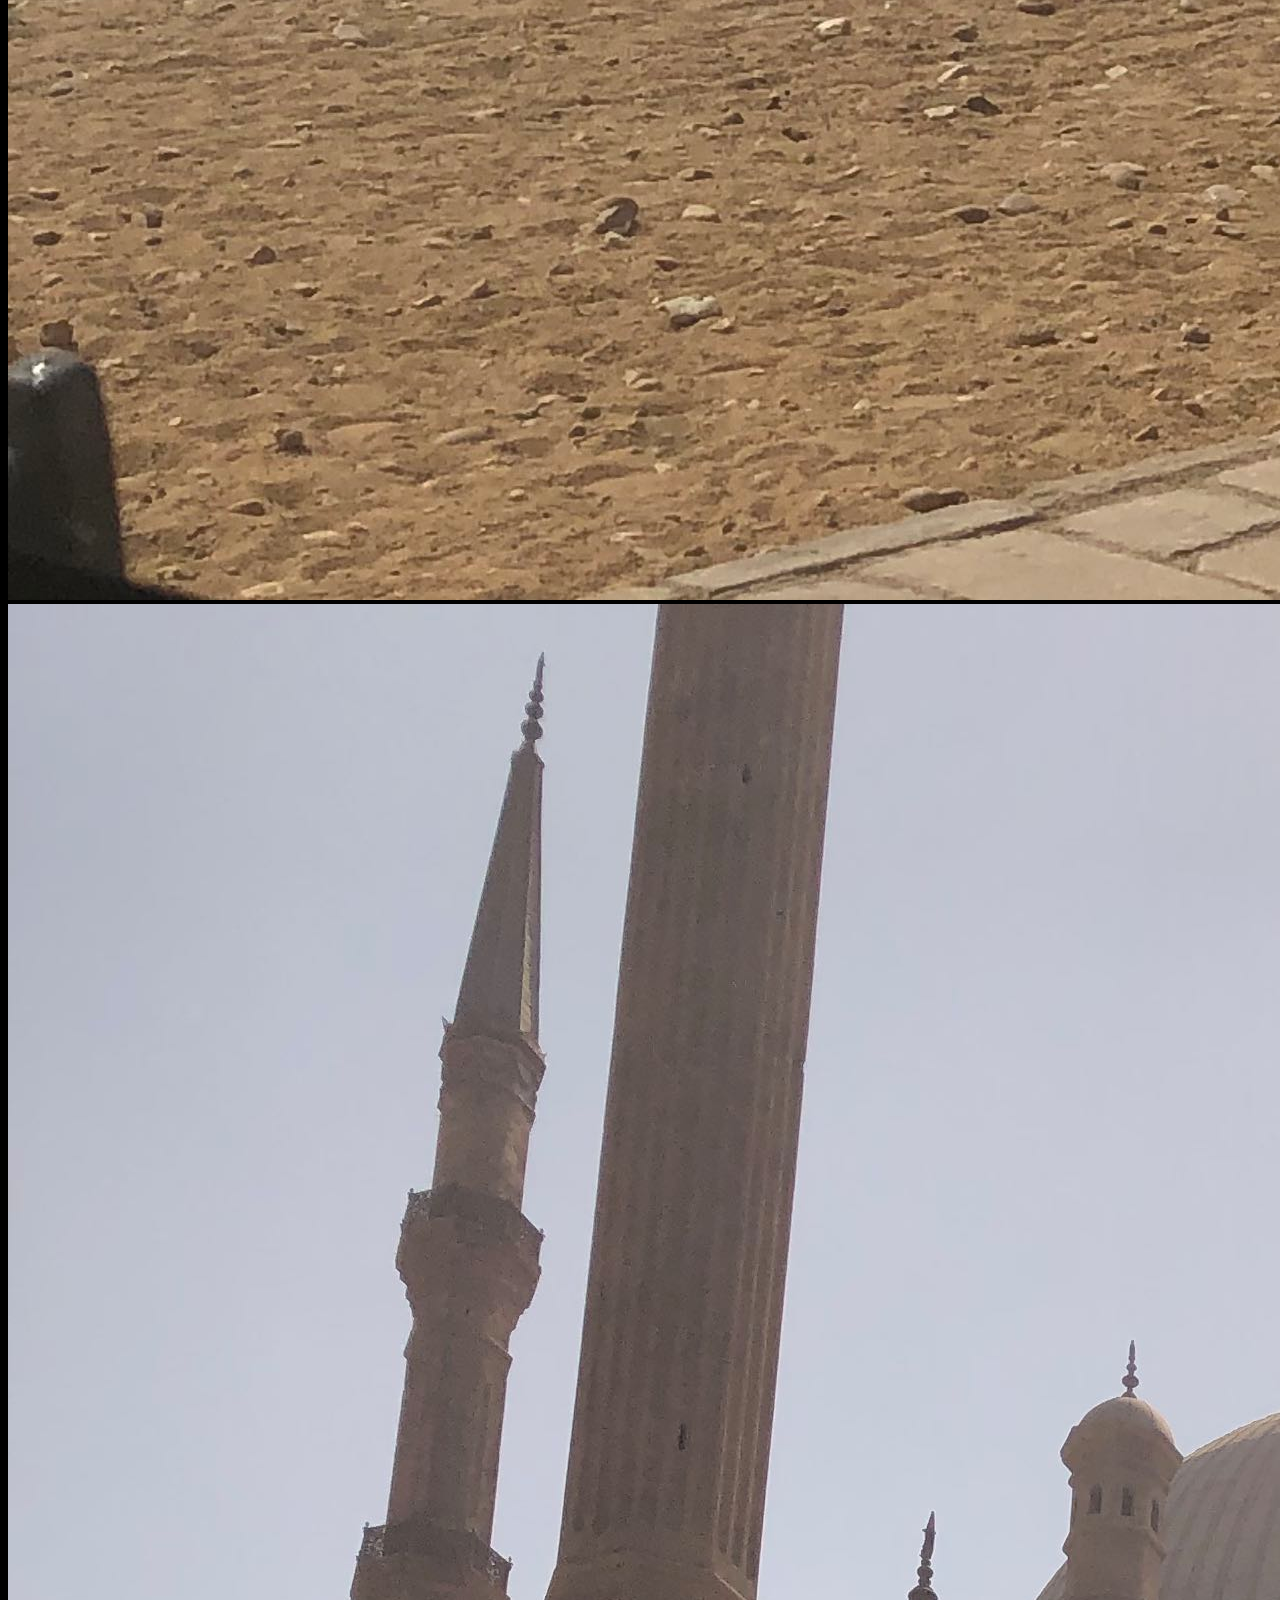
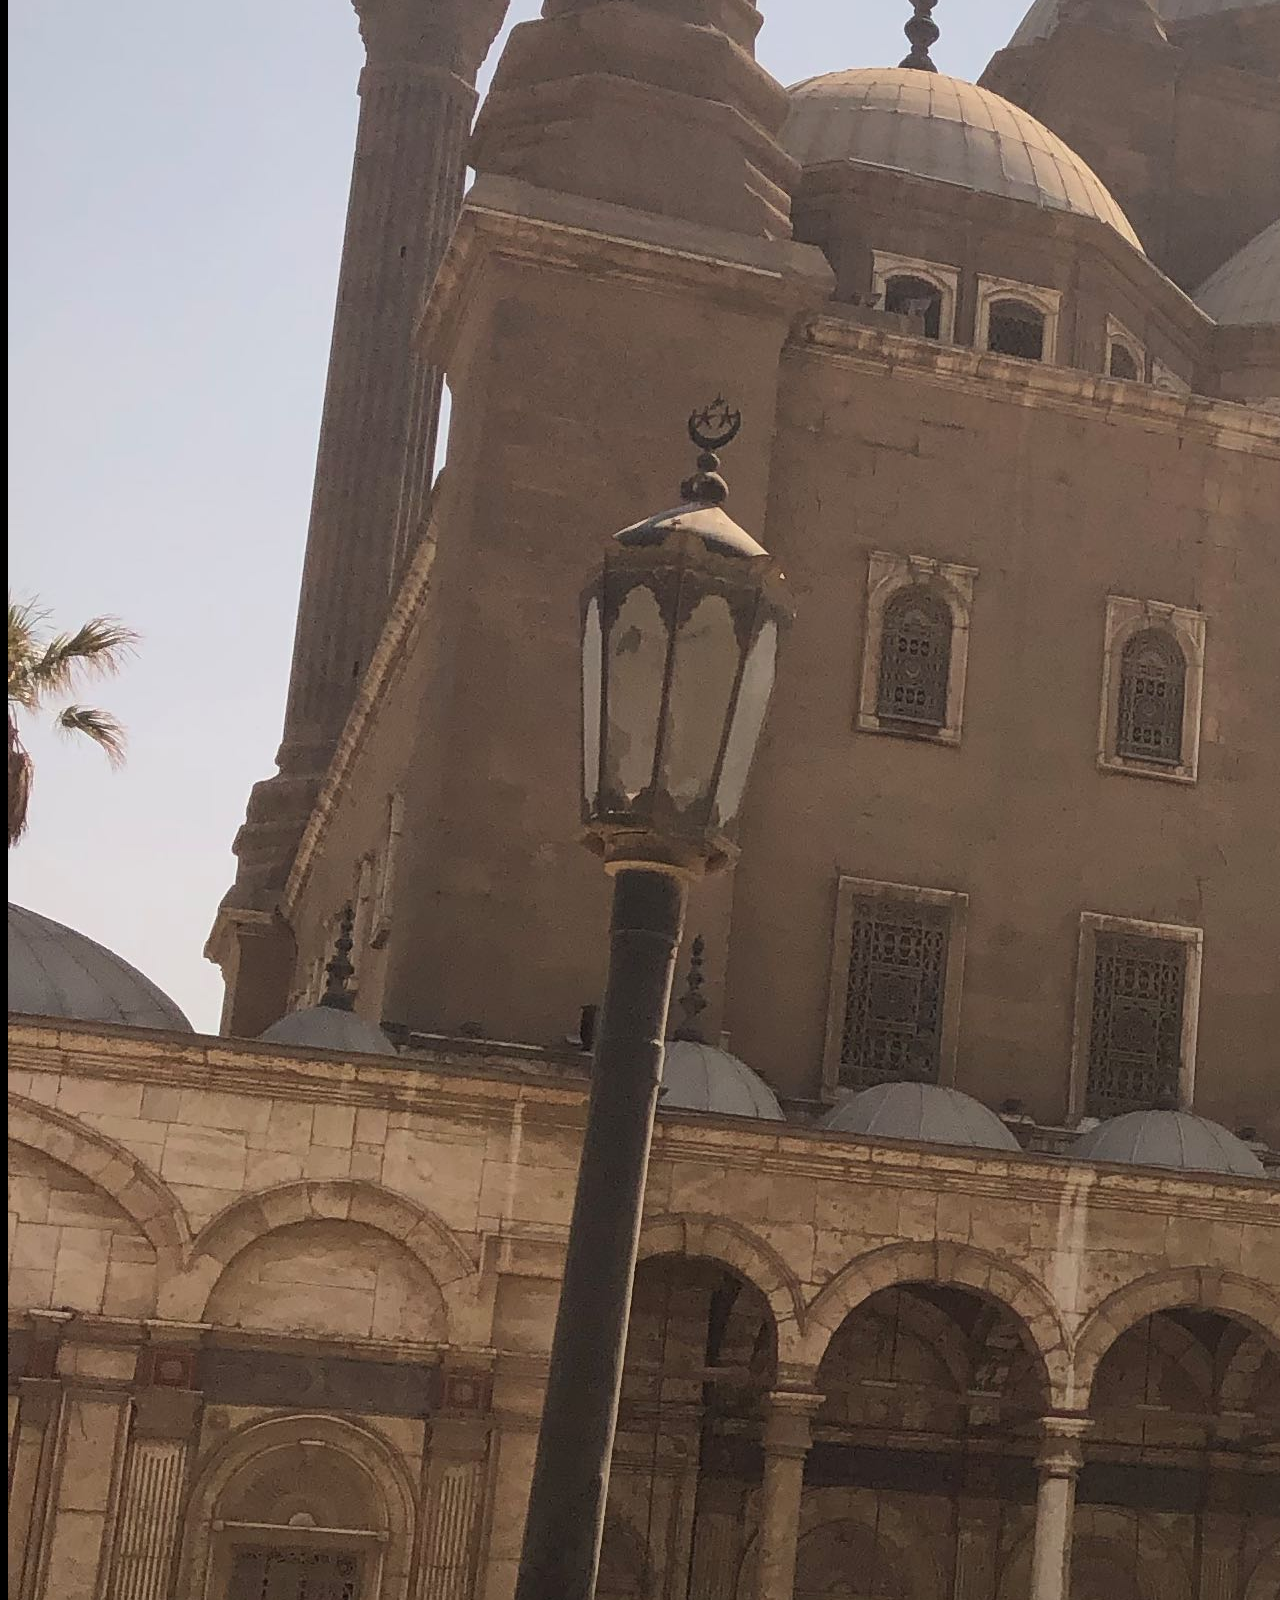
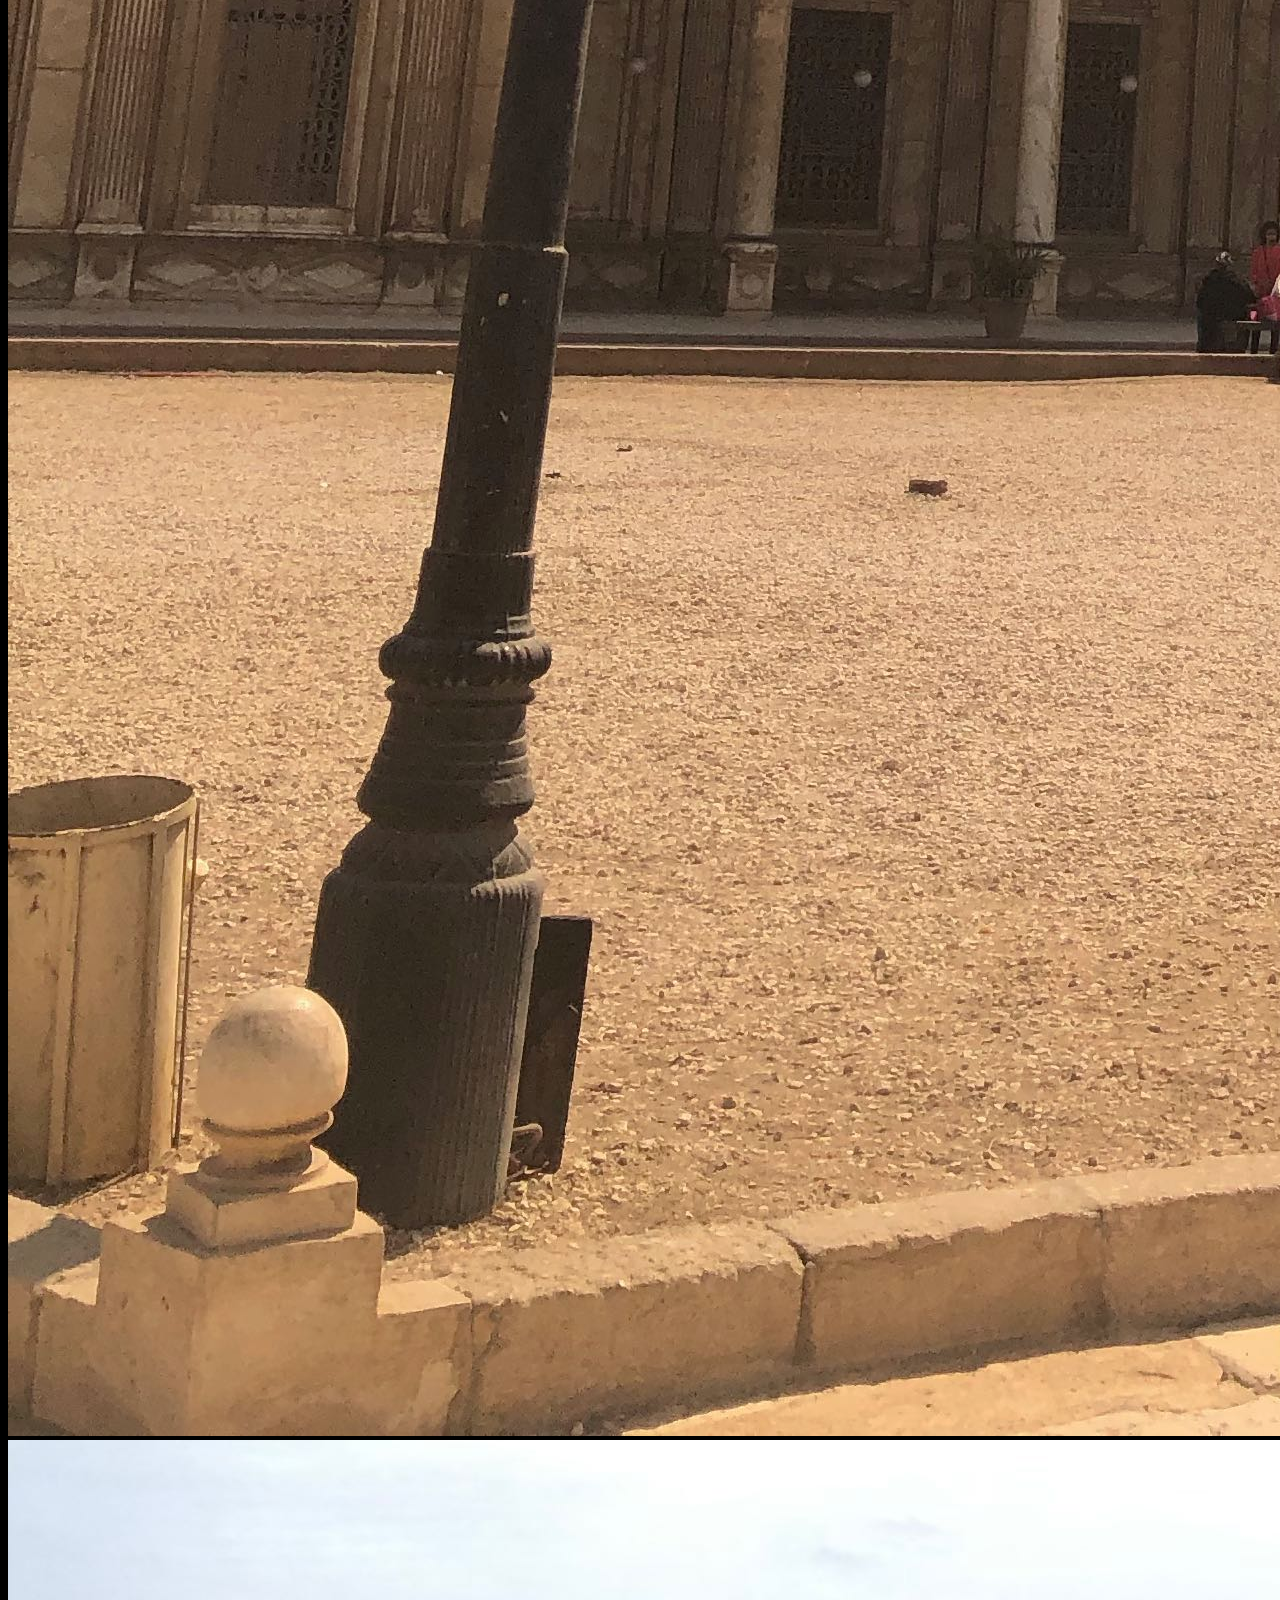
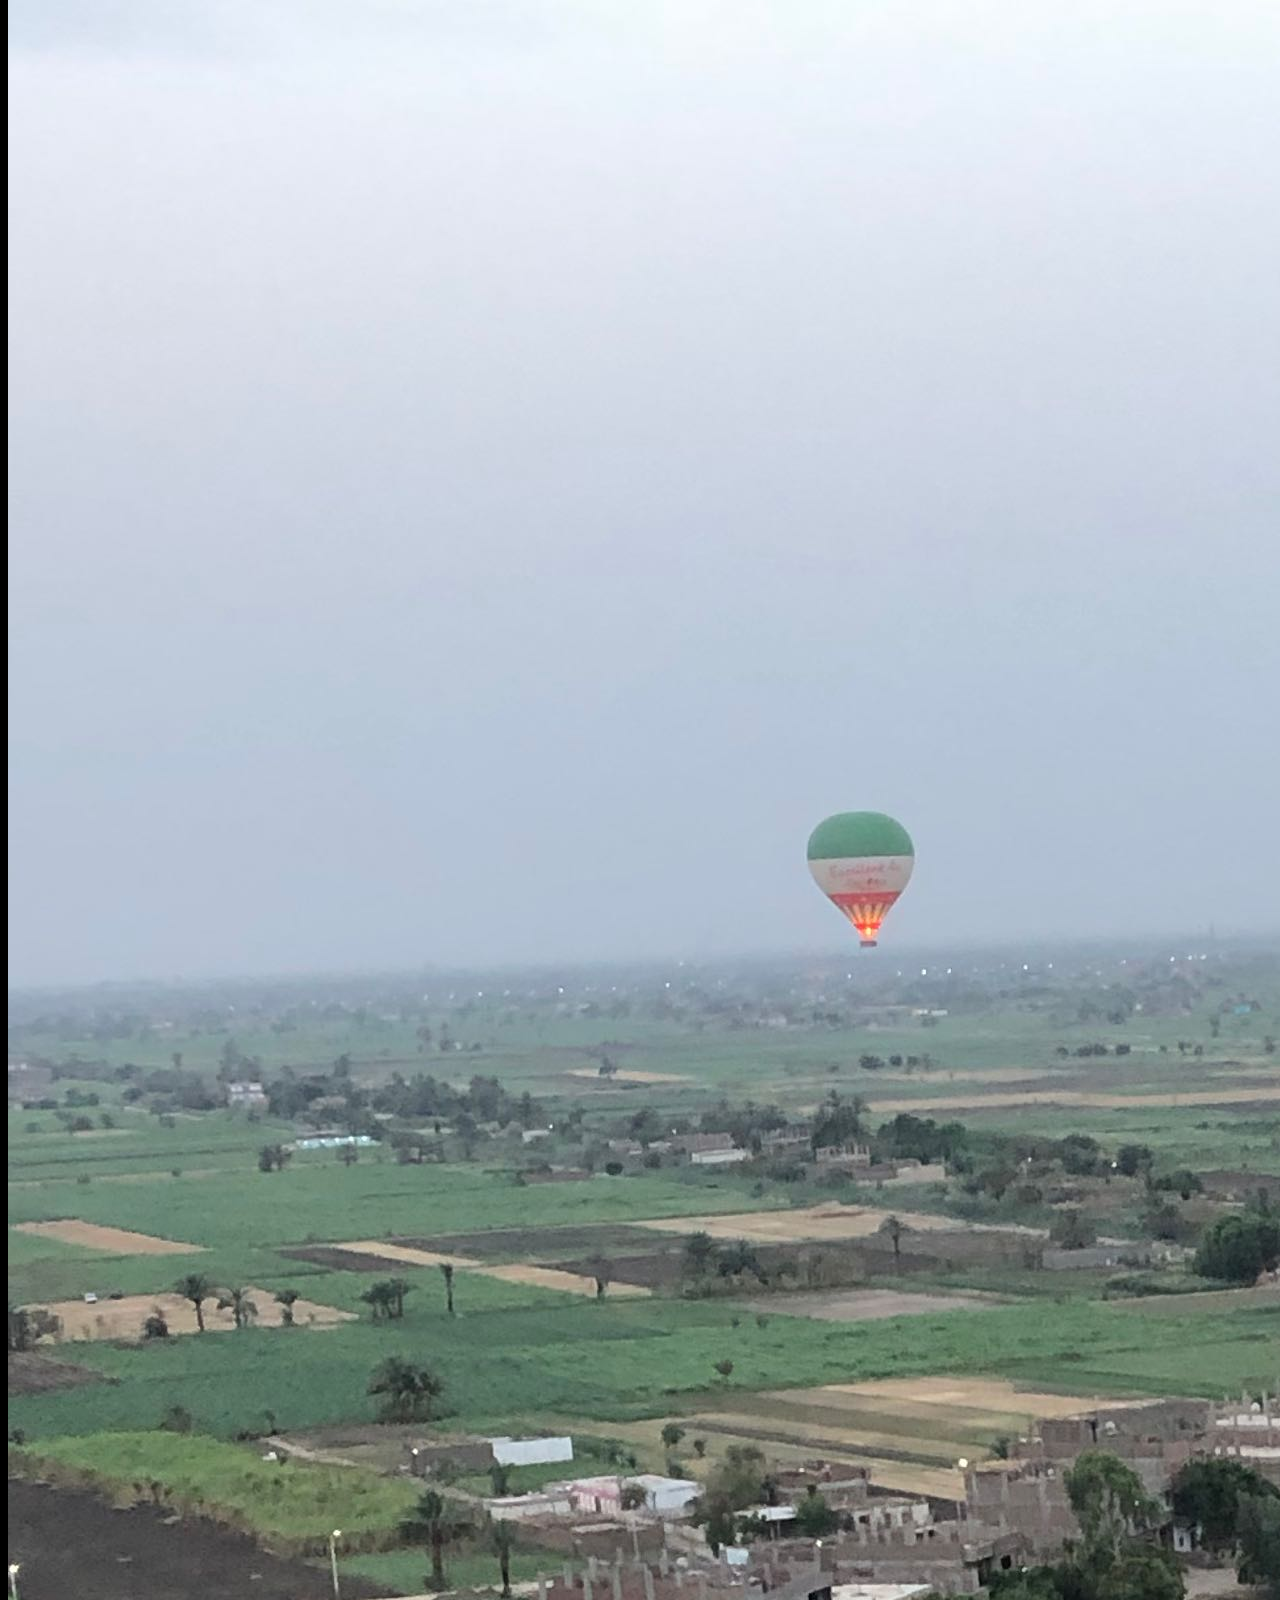
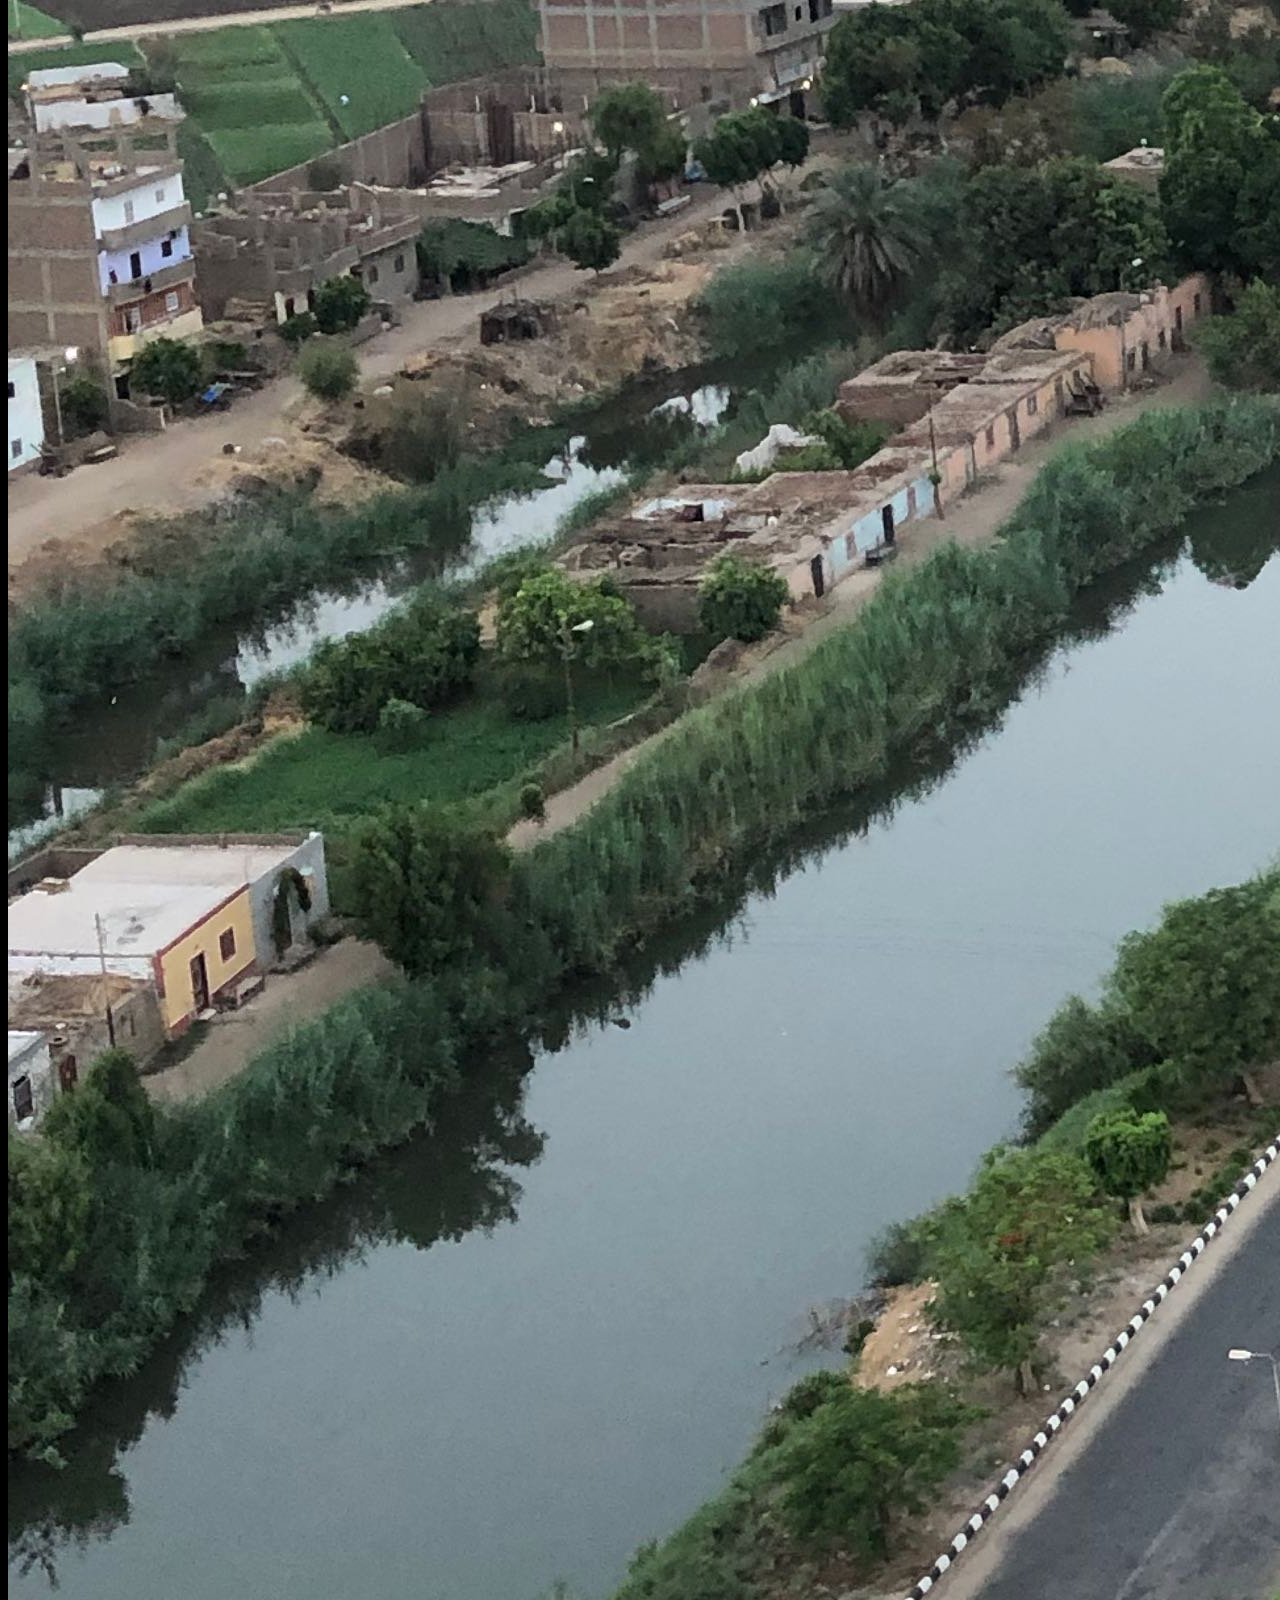
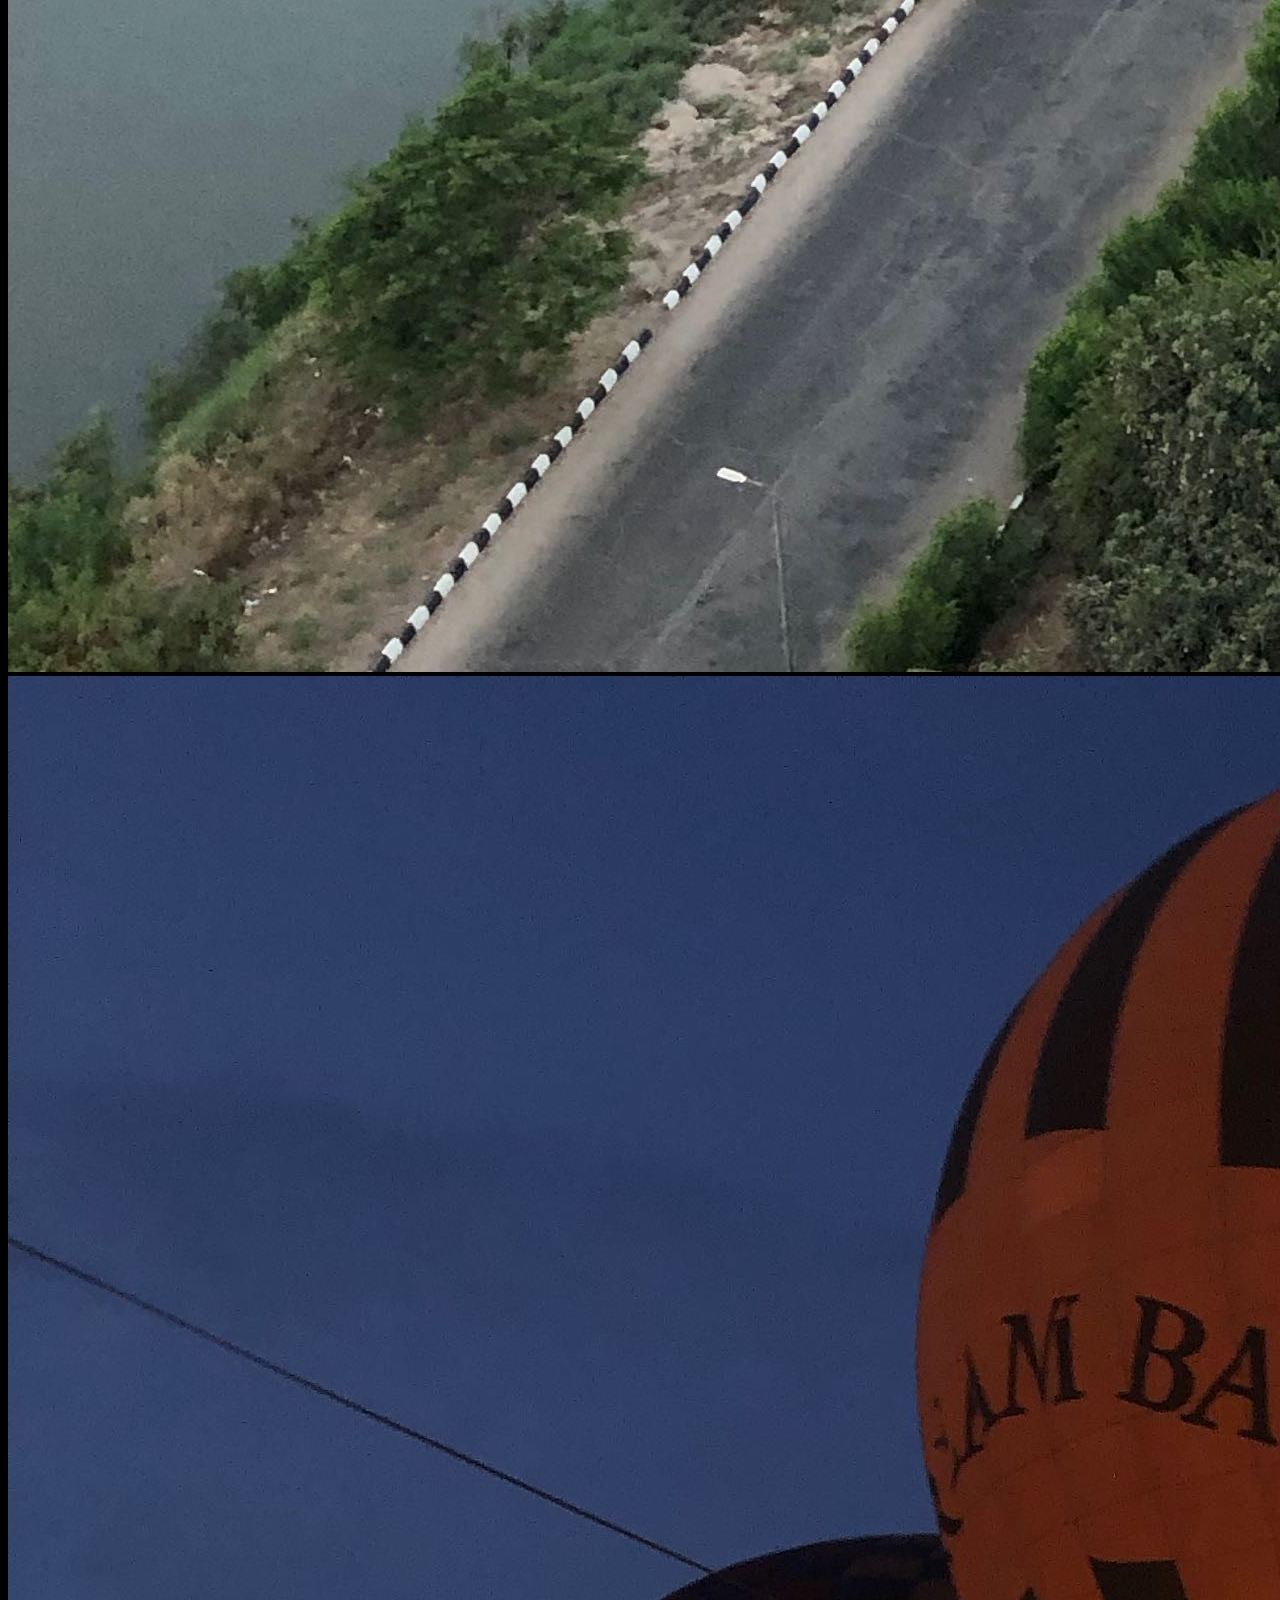
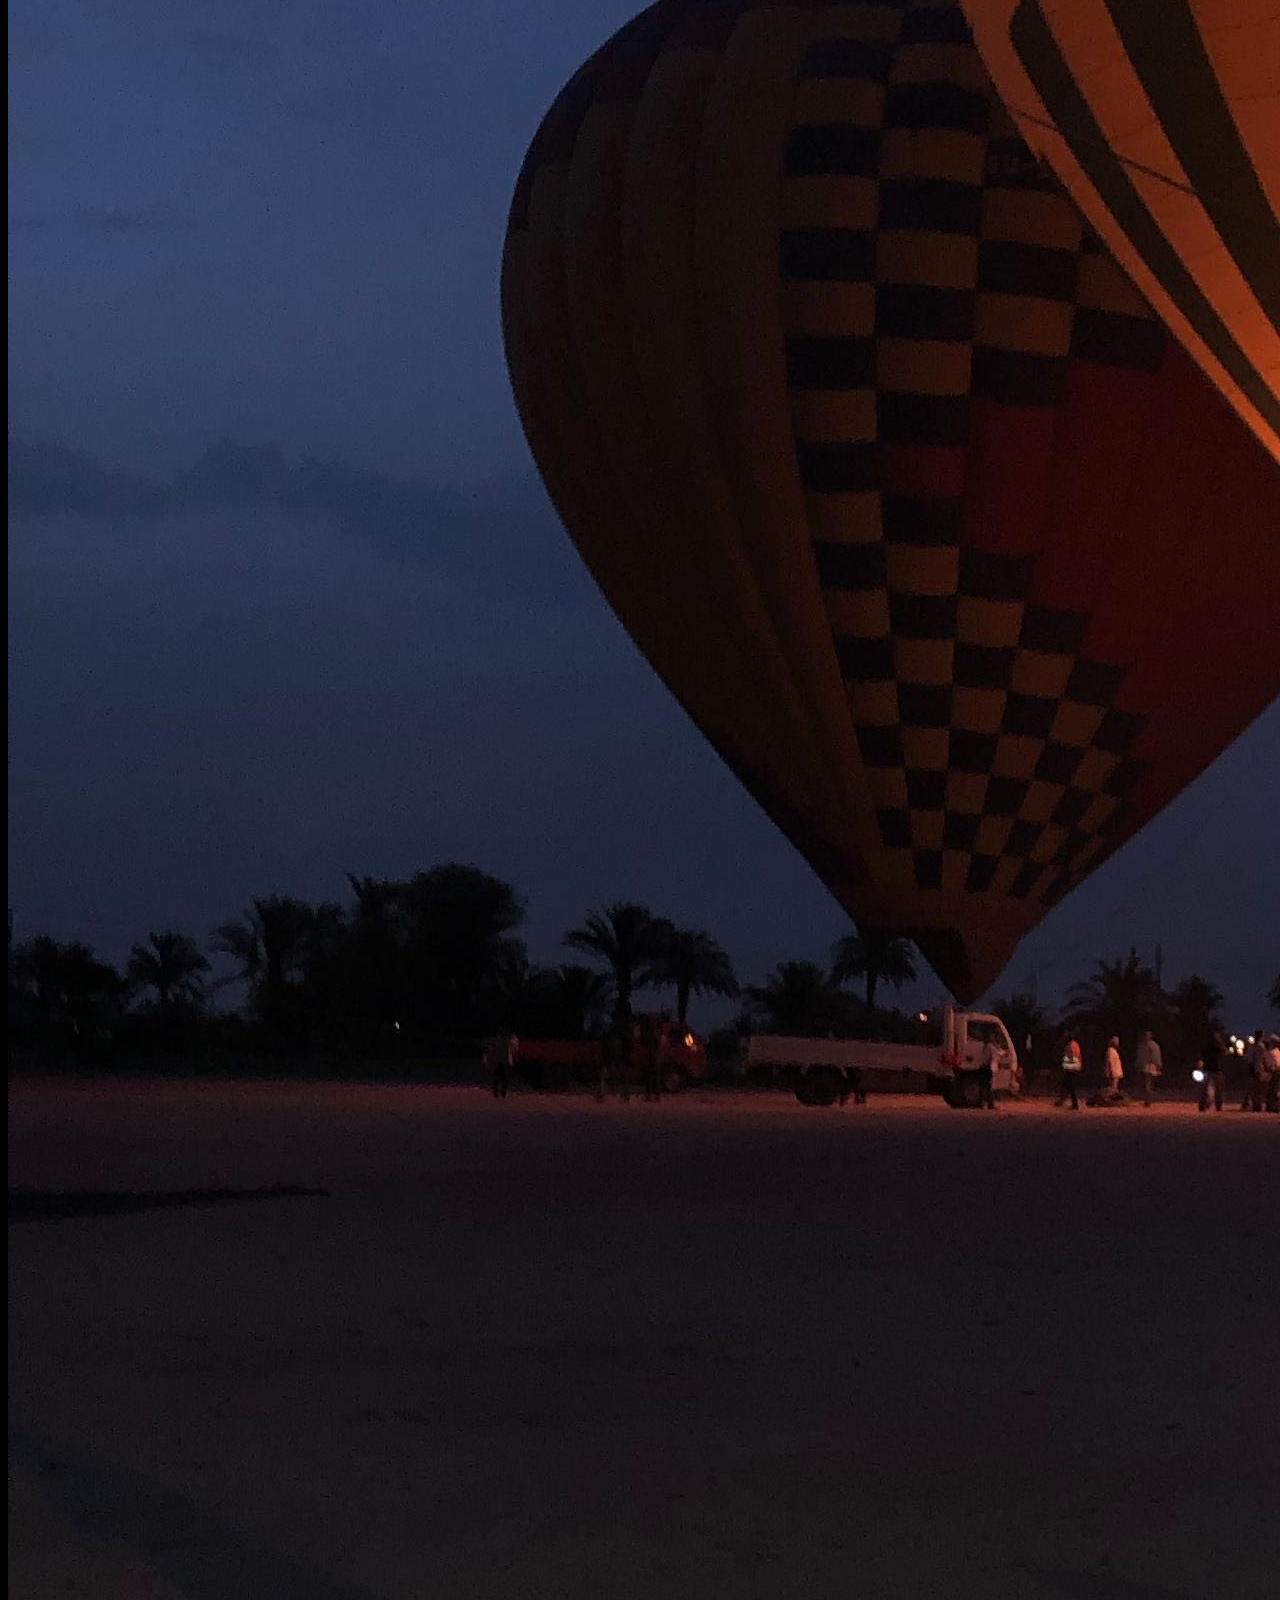
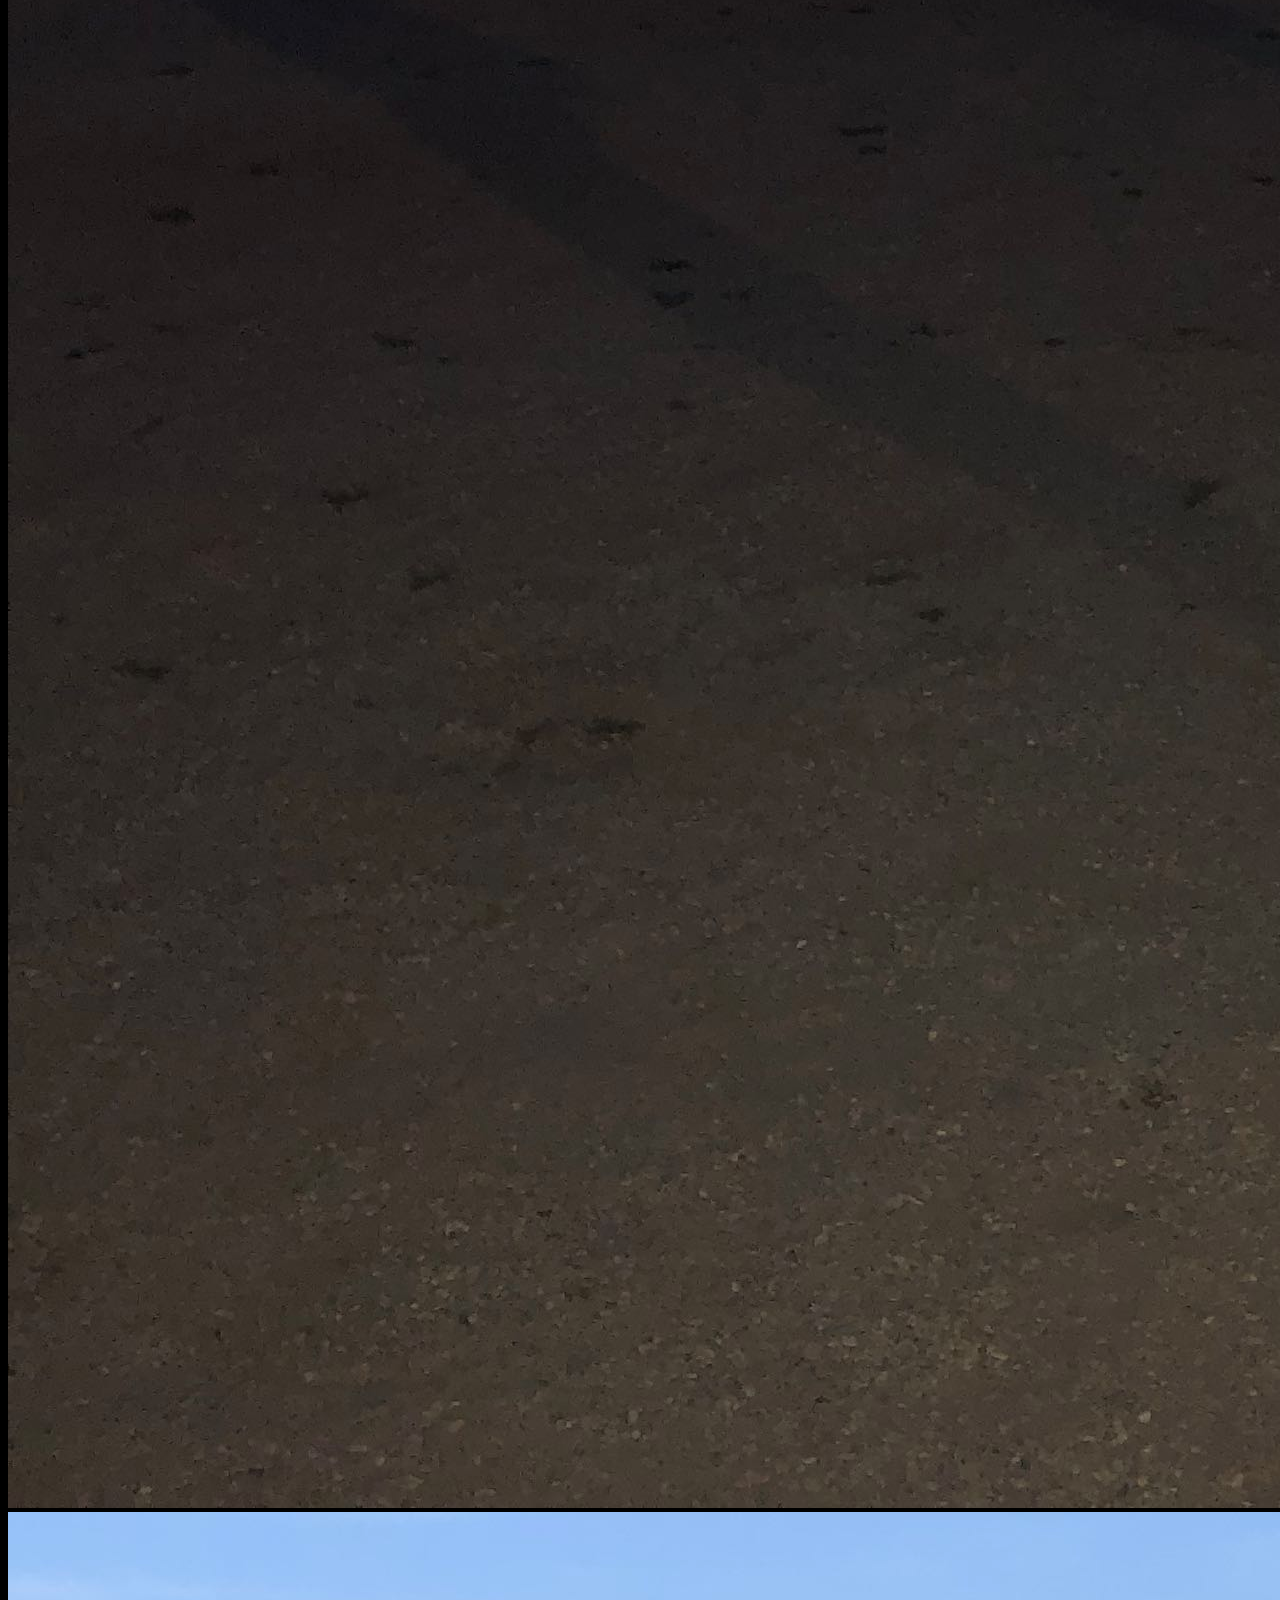
<file: views/nossasviagens/egito/index.html>
<!DOCTYPE html>
<html lang="en">
  <head>
    <meta charset="UTF-8" />
    <meta http-equiv="X-UA-Compatible" content="IE=edge" />
    <meta name="viewport" content="width=device-width, initial-scale=1.0" />
    <link
      rel="stylesheet"
      href="https://stackpath.bootstrapcdn.com/bootstrap/5.0.0-alpha1/css/bootstrap.min.css"
      integrity="sha384-r4NyP46KrjDleawBgD5tp8Y7UzmLA05oM1iAEQ17CSuDqnUK2+k9luXQOfXJCJ4I"
      crossorigin="anonymous"
    />
    <link rel="stylesheet" href="../../../stylesheets/posts/egito.css" />
    <link rel="stylesheet" href="../../../stylesheets/logo.css" />
    <title>Document</title>
  </head>

  <body>
    <div class="d-flex w-100 h-100 mx-auto flex-column text-white">
      <div
        id="full"
        class="cover-container d-flex w-100 p-3 mx-auto flex-column"
      >
        <header class="text-dark">
          <div class="align-items-center">
            <div id="logocontainer" class="d-inline-flex">
              <img id="logo" alt="" src="../../../pics/logo.png" />
            </div>
            <nav class="nav nav-masthead justify-content-center float-md-right">
              <a class="nav-link" aria-current="page" href="../../../index.html"
                >Home</a
              >
              <a class="nav-link" href="../../quemsomos/index.html"
                >Quem Somos</a
              >
              <a class="nav-link" href="../../nossasviagens/index.html"
                >Nossas Viagens</a
              >
            </nav>
          </div>
        </header>

        <h1 class="mt-5">Egito</h1>

        <p class="mt-3">
          Terra de mistérios e superstições, oferece uma viagem ao passado
          graças aos seus majestosos templos e maravilhas da antiguidade.
        </p>
        <p>
          Considerado o berço das civilizações, o Egito fascina com sua rica
          história e grandes monumentos. Entre os inúmeros atrativos do país, há
          possibilidade de desfrutar de um cruzeiro pelo Nilo, contemplar as
          impressionantes pirâmides, degustar a culinária com suas especiarias
          e, mergulhar na imensidão do Mar Vermelho.
        </p>
        <p>
          As Pirâmides de Gizé e a Esfinge são os dois pontos turísticos mais
          famosos. Elas fazem parte de um complexo chamado de Necrópole de Gizé,
          que inclui as três Pirâmides — Quéops, Quéfren, Miquerinos — e a
          Grande Esfinge. Ficam a cerca de 20 km do Cairo.
        </p>
        <p>
          O Mercado de Khan El Khalili, é a maior feira popular do Cairo. Ao
          longo de suas ruas cruzadas, pode-se conhecer comércios e comprar
          produtos como tecidos, papiros, cristais, joias, roupas e lembranças.
          Também no Cairo, encontramos a Igreja Copta Cristã de Abu Serga (São
          Sérgio e São Baco), foi construída no século 11 sobre uma gruta onde,
          acreditam os egípcios, a Sagrada Família se abrigou em sua fuga ao
          Egito. Este local fica aberto para visitação.
        </p>
        <p>
          Em Alexandria, cidade portuária do Mediterrâneo, no período
          helenístico, abrigou um farol que é considerado uma das Sete
          Maravilhas do Mundo Antigo, além de uma famosa biblioteca, reencarnada
          na ultramoderna Bibliotheca Alexandrina, em forma de disco. A cidade
          também tem marcos greco-romanos, cafés do velho mundo e praias
          arenosas.
        </p>
        <p>
          Programe também uma visita as cidades como Luxor, Aswan e Sharm el
          Sheikh. Sendo assim, cada uma dessas cidades possui características
          particularmente especiais.
        </p>
        <p>
          Antes de viajar para o país, faça um bom planejamento e busque o apoio
          de uma agência especializada.
        </p>
        <p>
          Conte com a assessoria da Etto Trip e orientação de quem conhece este
          destino.
        </p>

        <img class="img-fluid mt-1" alt="" src="../../../pics/egito/piramides.jpg" />

        <img class="img-fluid mt-1" alt="" src="../../../pics/egito/1.jpg" />

        <img class="img-fluid mt-1" alt="" src="../../../pics/egito/baloes.jpg" />

        <img class="img-fluid mt-1" alt="" src="../../../pics/egito/baloes2.jpg" />

        <img class="img-fluid mt-1" alt="" src="../../../pics/egito/marazul.jpg" />

        <img class="img-fluid mt-1" alt="" src="../../../pics/egito/mercado.jpg" />

        <img class="img-fluid mt-1" alt="" src="../../../pics/egito/ruinas.jpg" />
      </div>
    </div>
    <script
      src="https://cdn.jsdelivr.net/npm/popper.js@1.16.0/dist/umd/popper.min.js"
      integrity="sha384-Q6E9RHvbIyZFJoft+2mJbHaEWldlvI9IOYy5n3zV9zzTtmI3UksdQRVvoxMfooAo"
      crossorigin="anonymous"
    ></script>
    <script
      src="https://stackpath.bootstrapcdn.com/bootstrap/5.0.0-alpha1/js/bootstrap.min.js"
      integrity="sha384-oesi62hOLfzrys4LxRF63OJCXdXDipiYWBnvTl9Y9/TRlw5xlKIEHpNyvvDShgf/"
      crossorigin="anonymous"
    ></script>
  </body>
</html>
</file>
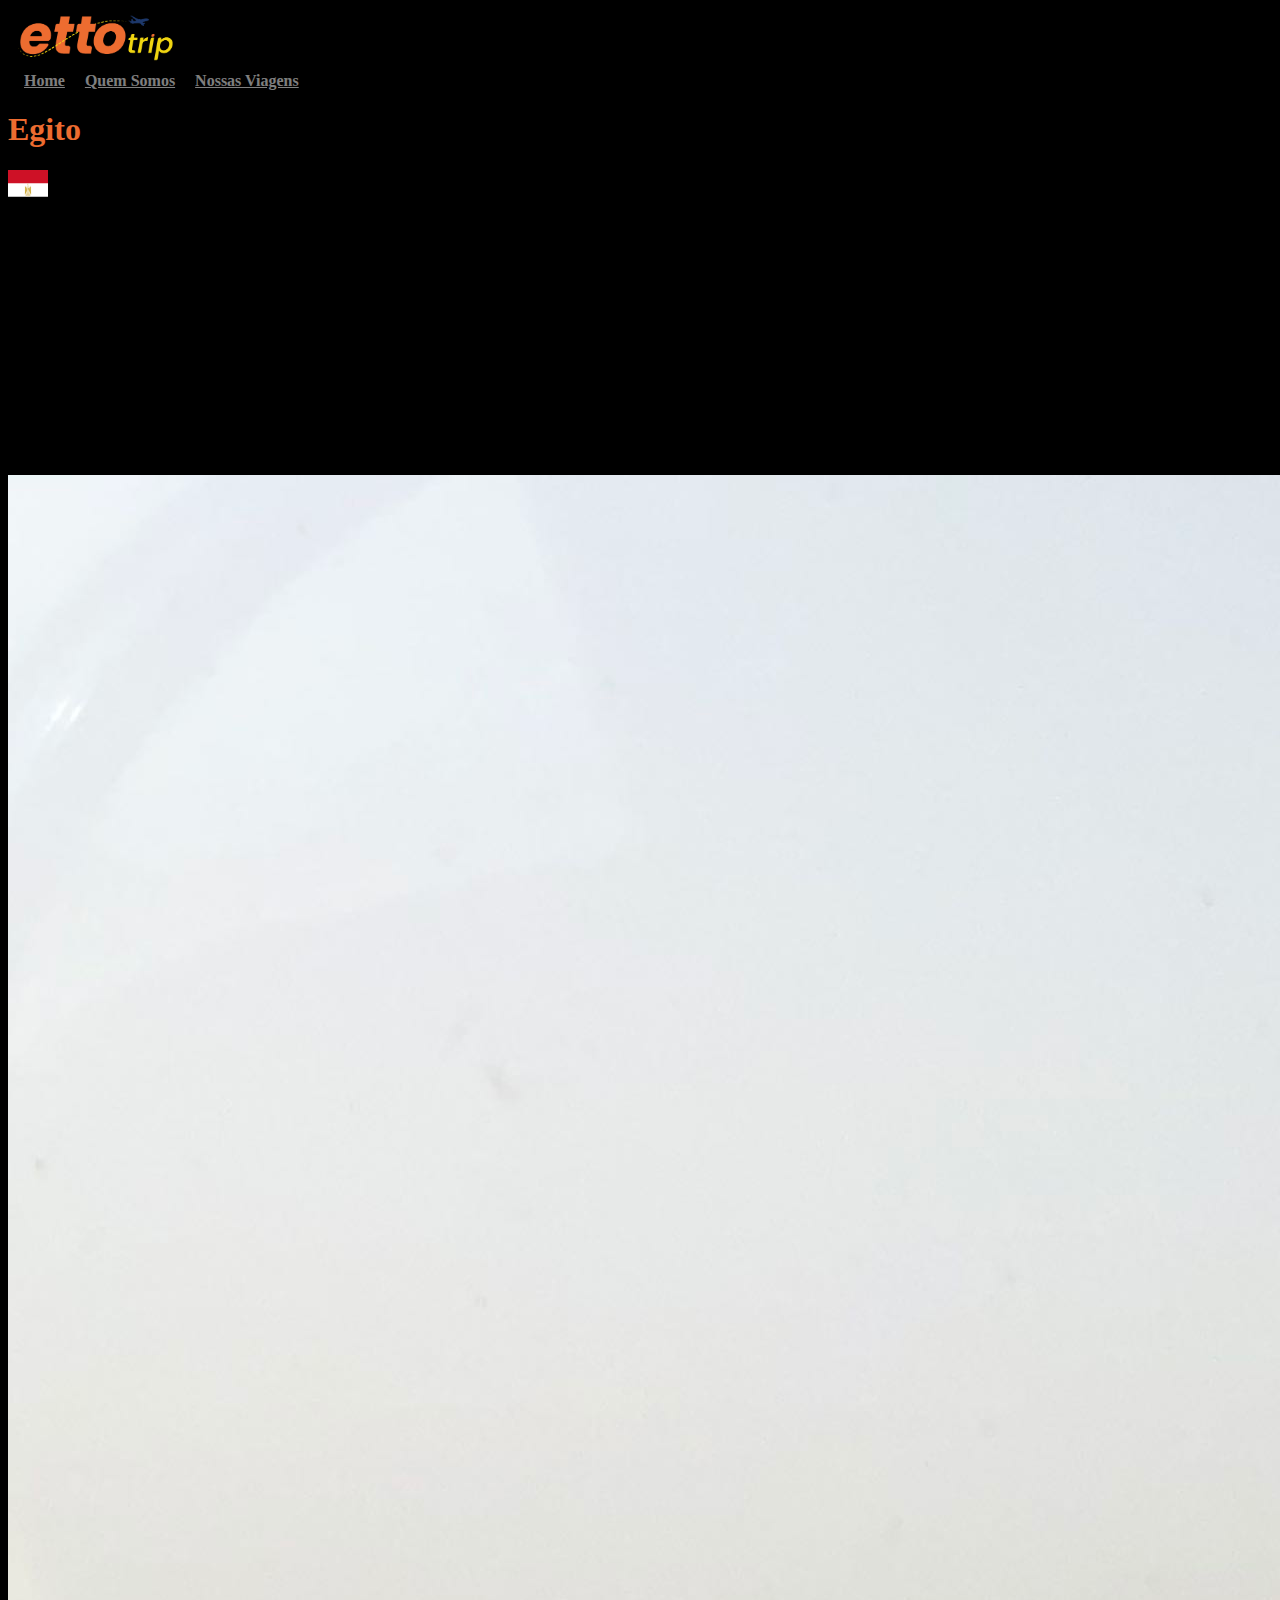
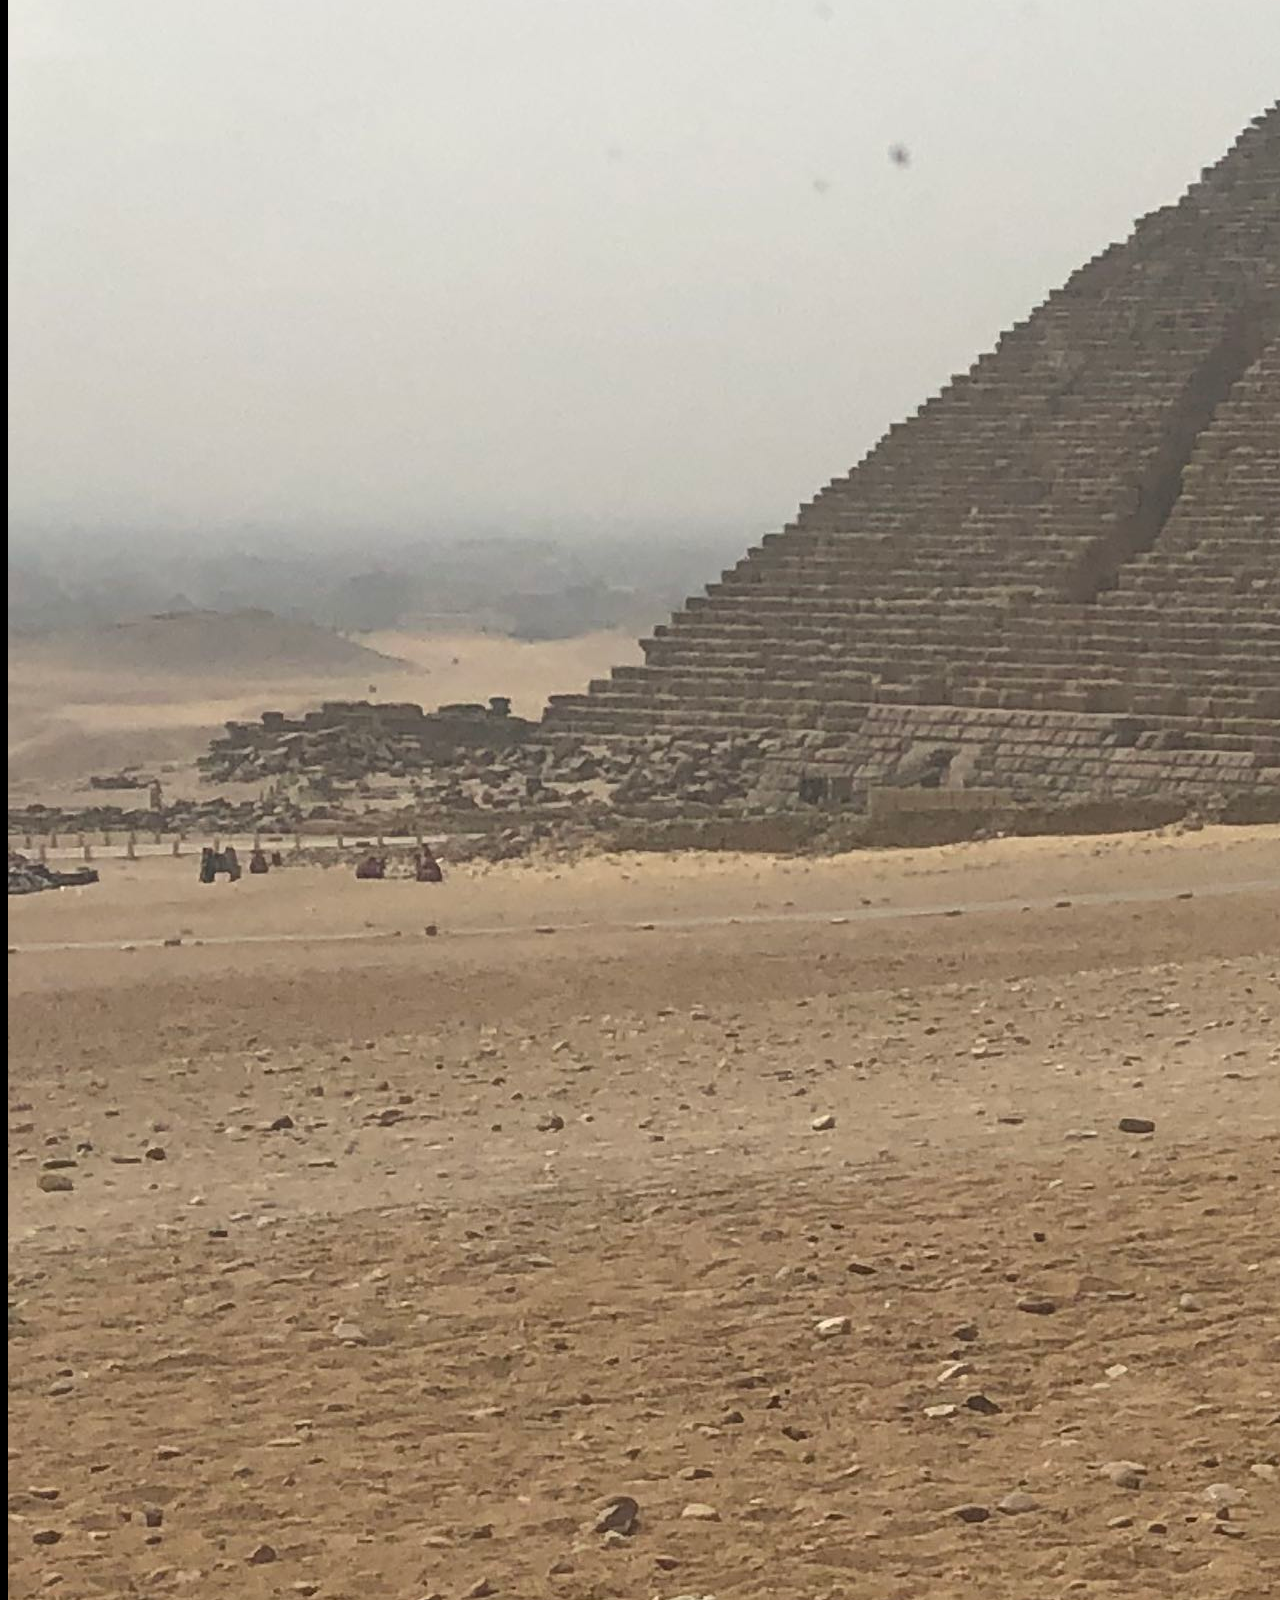
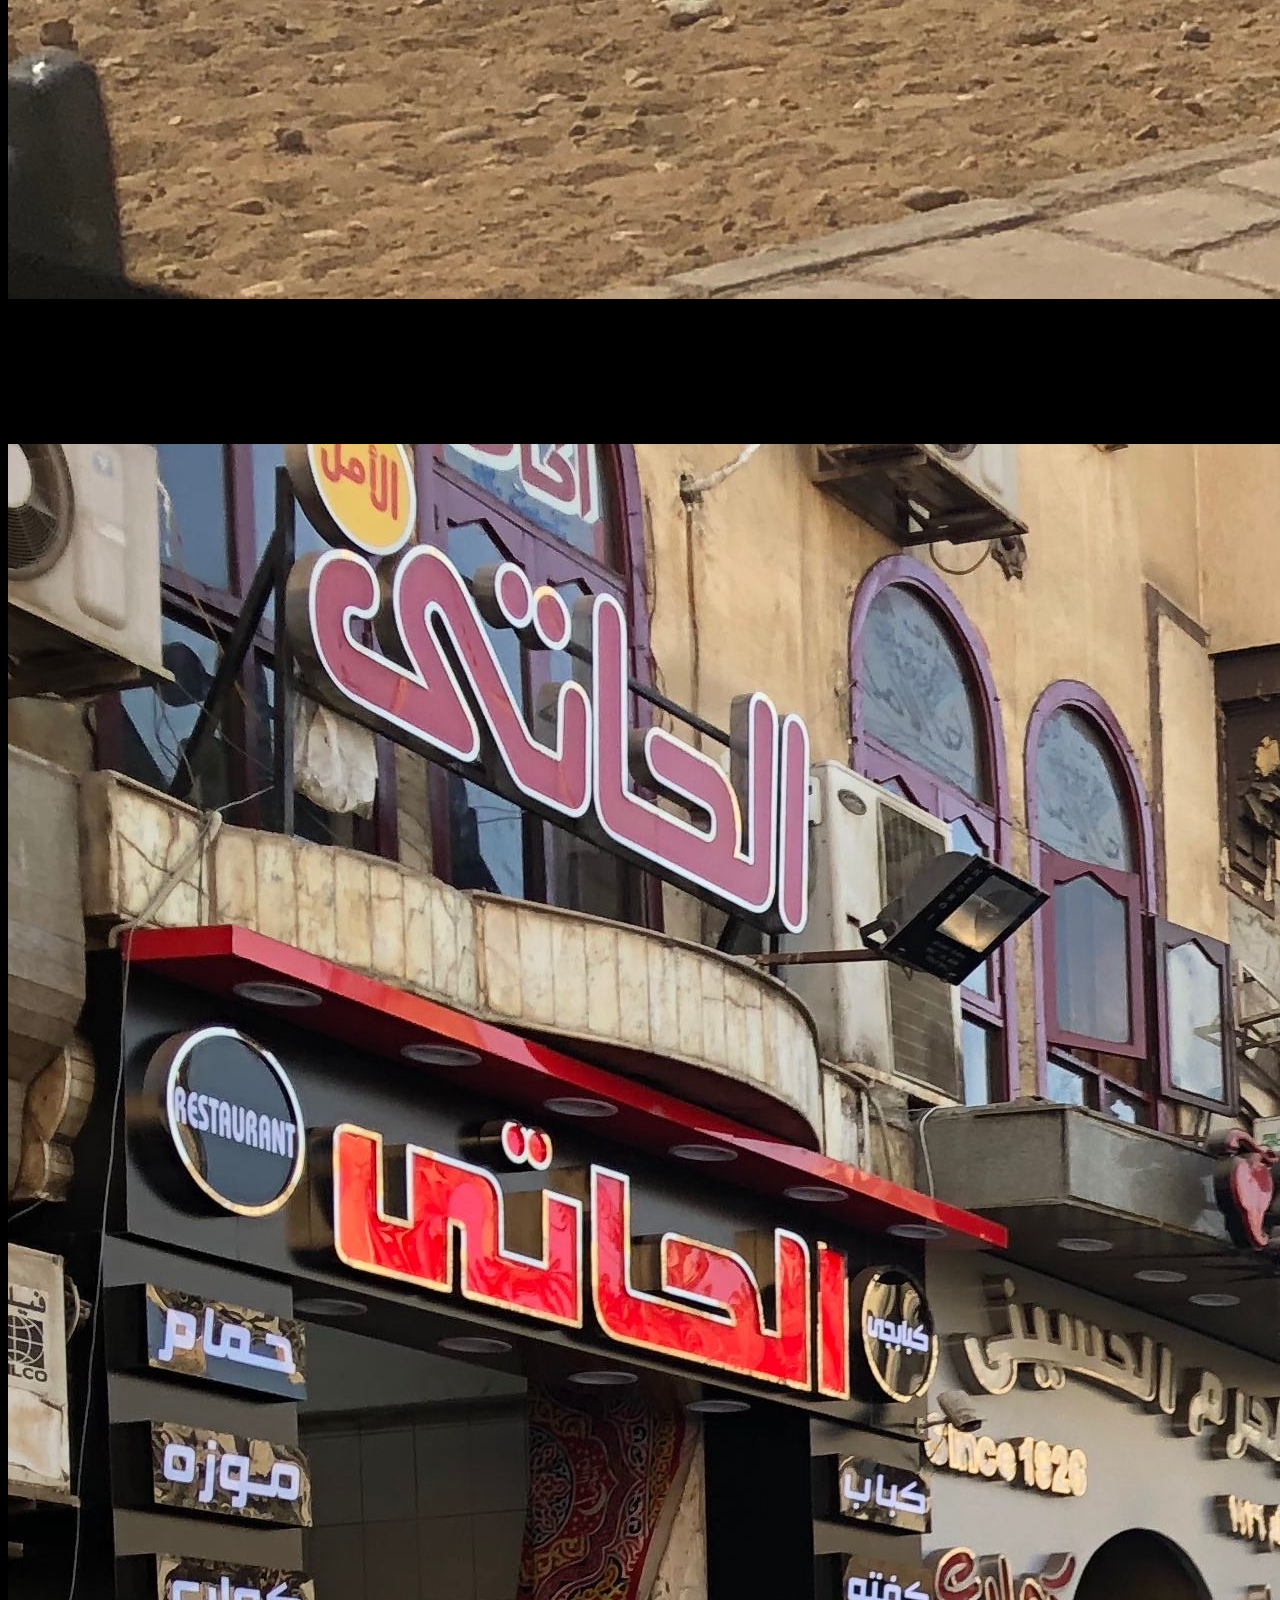
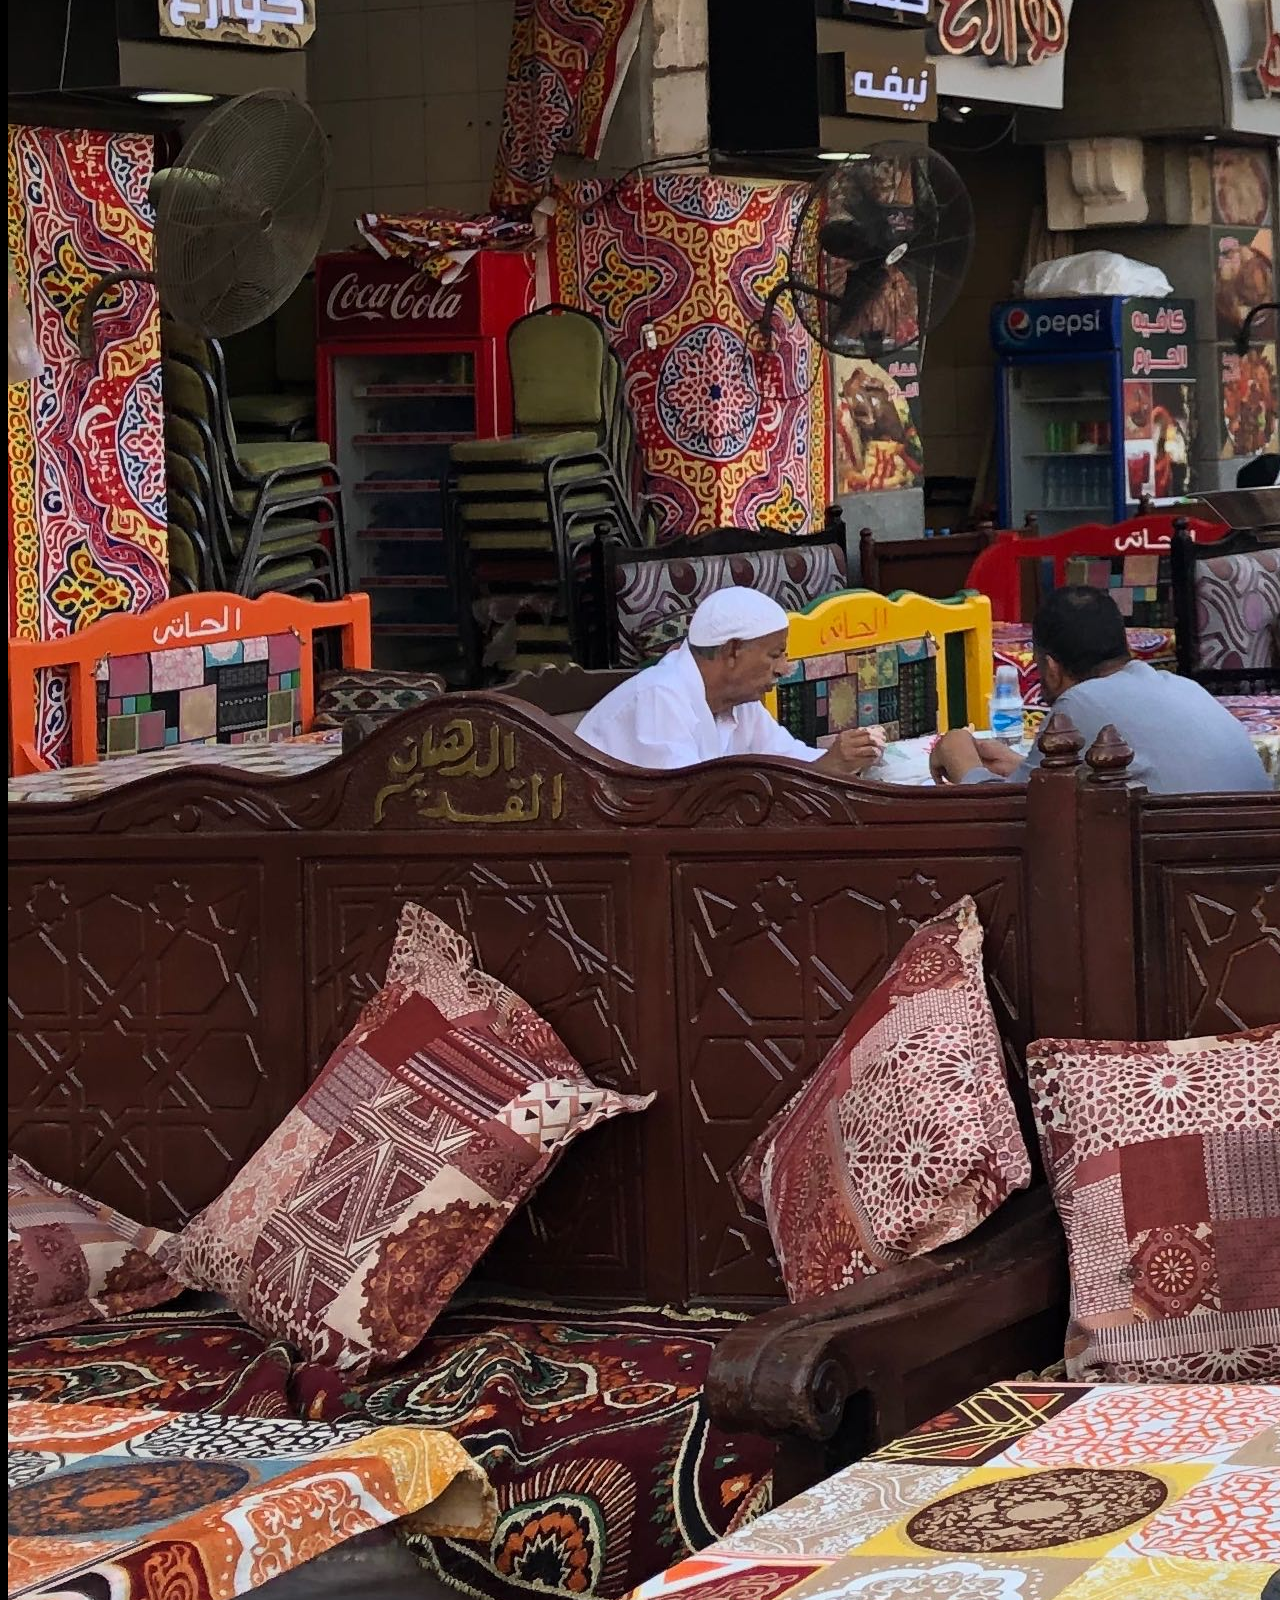
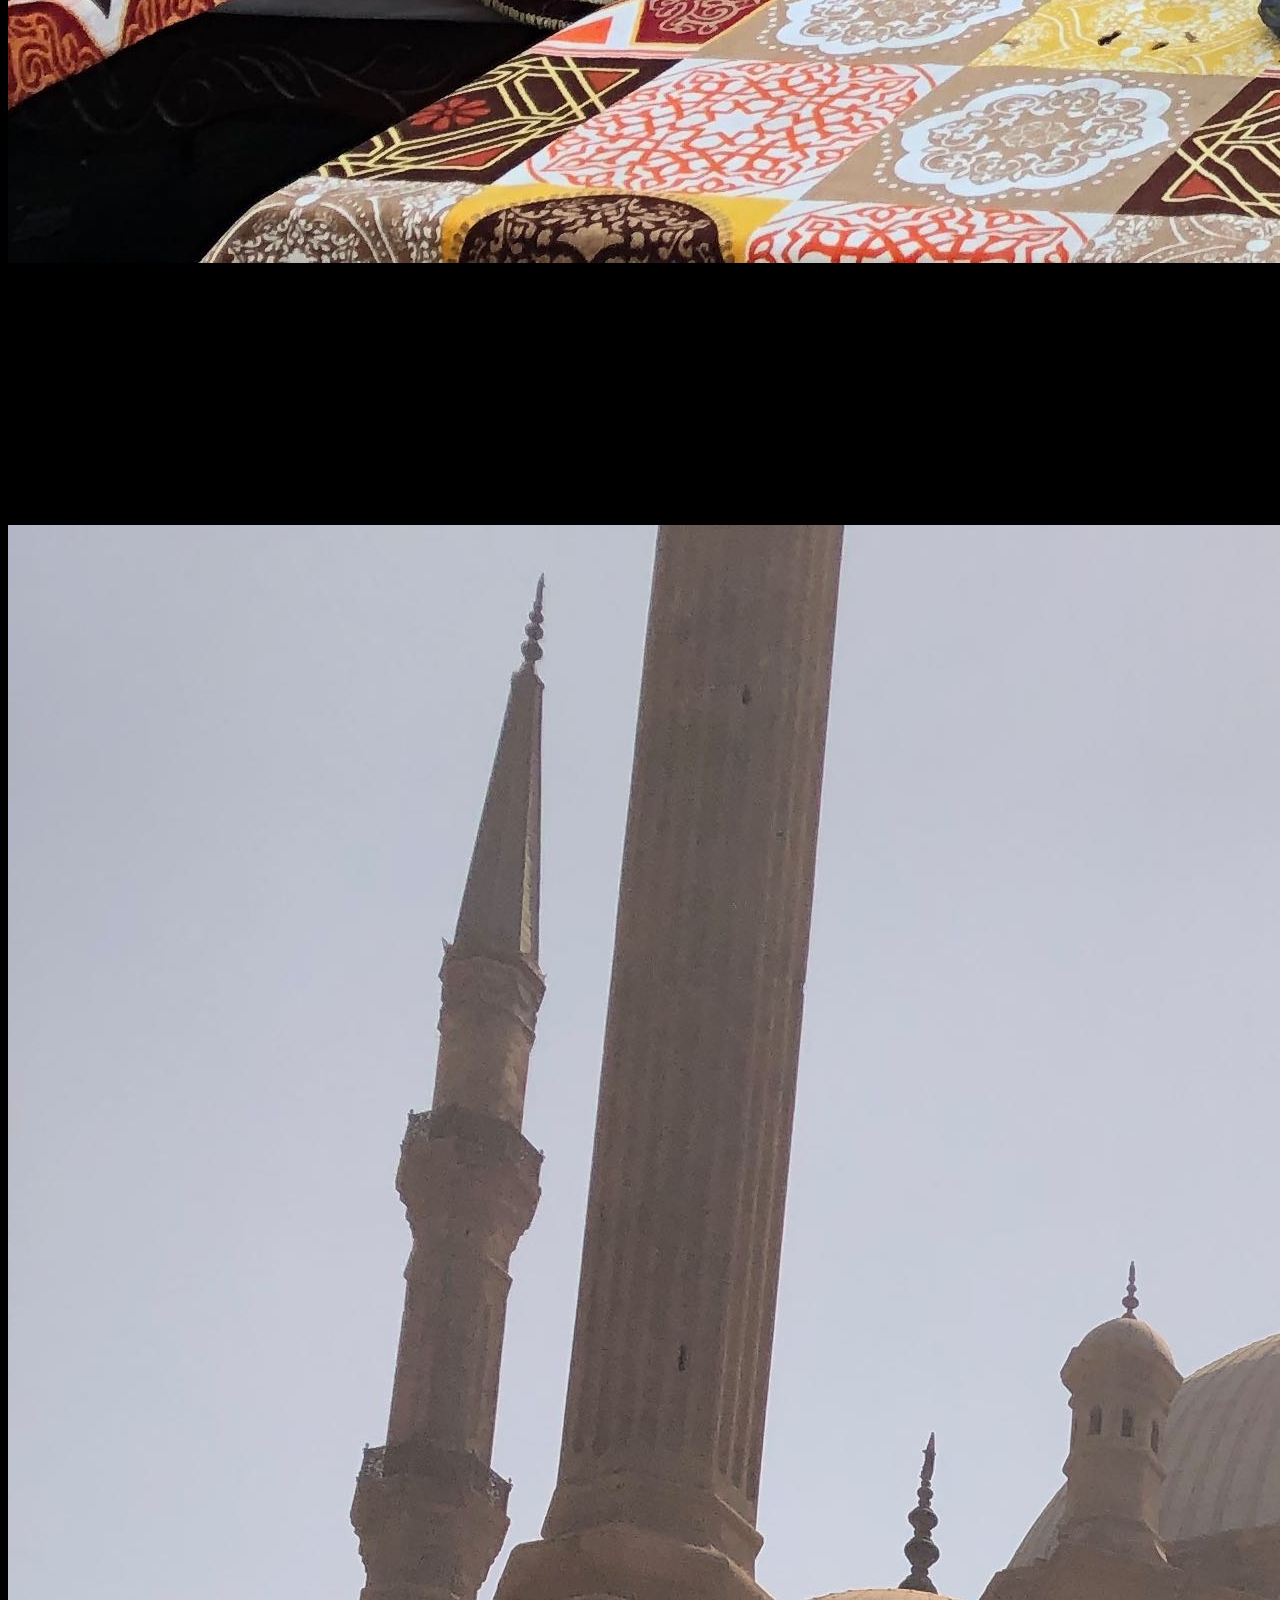
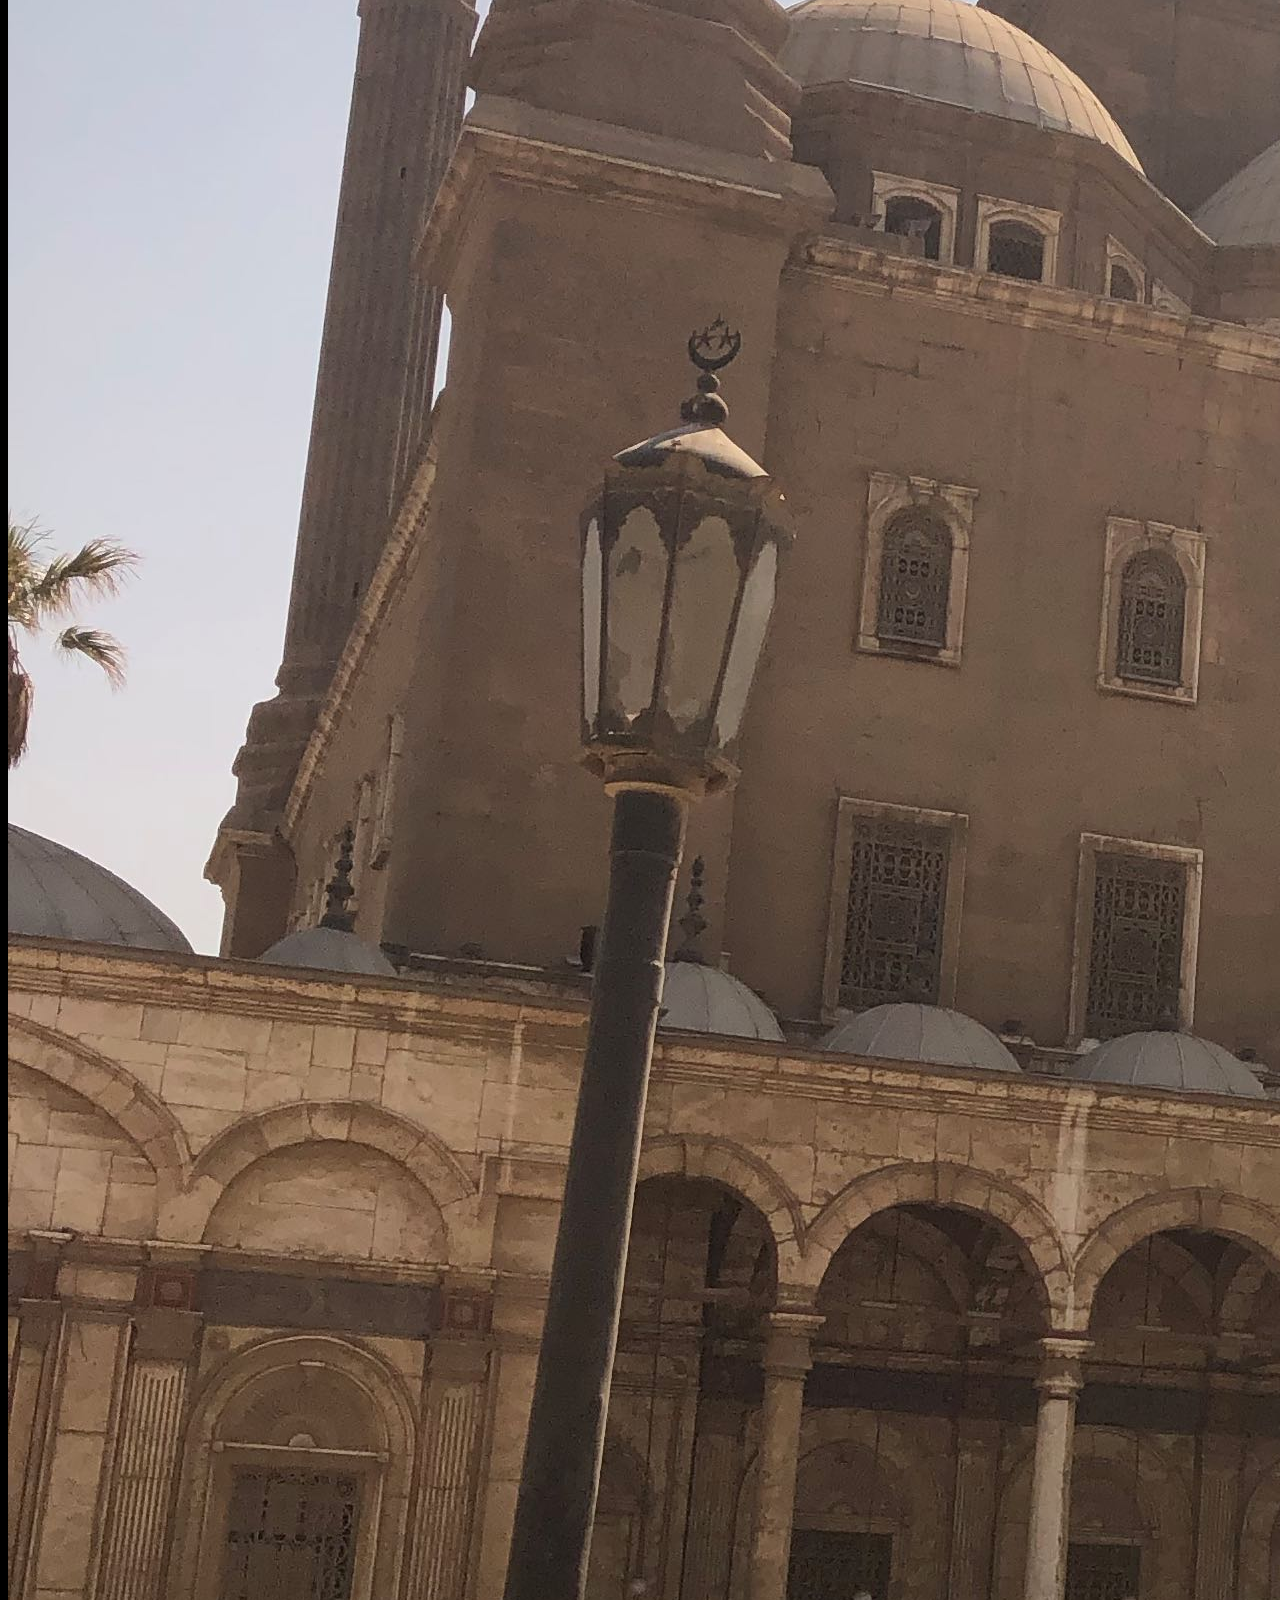
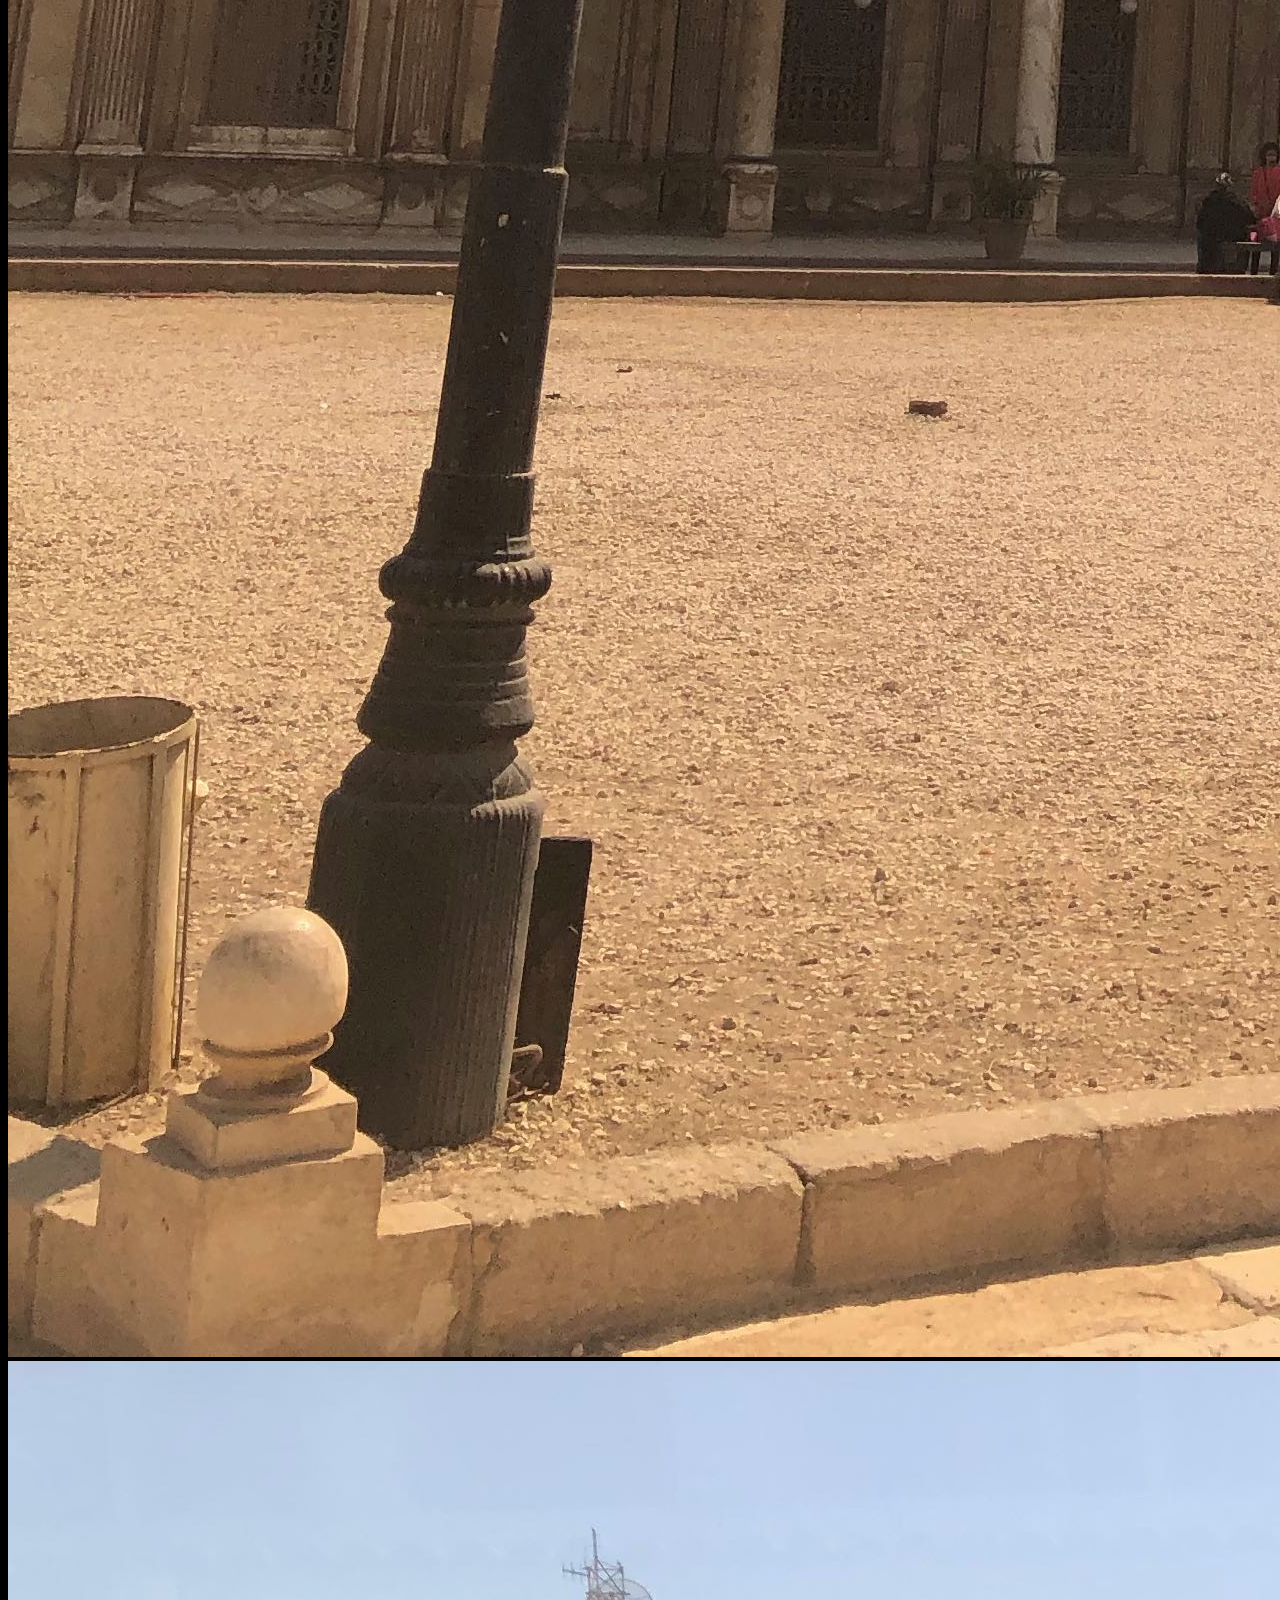
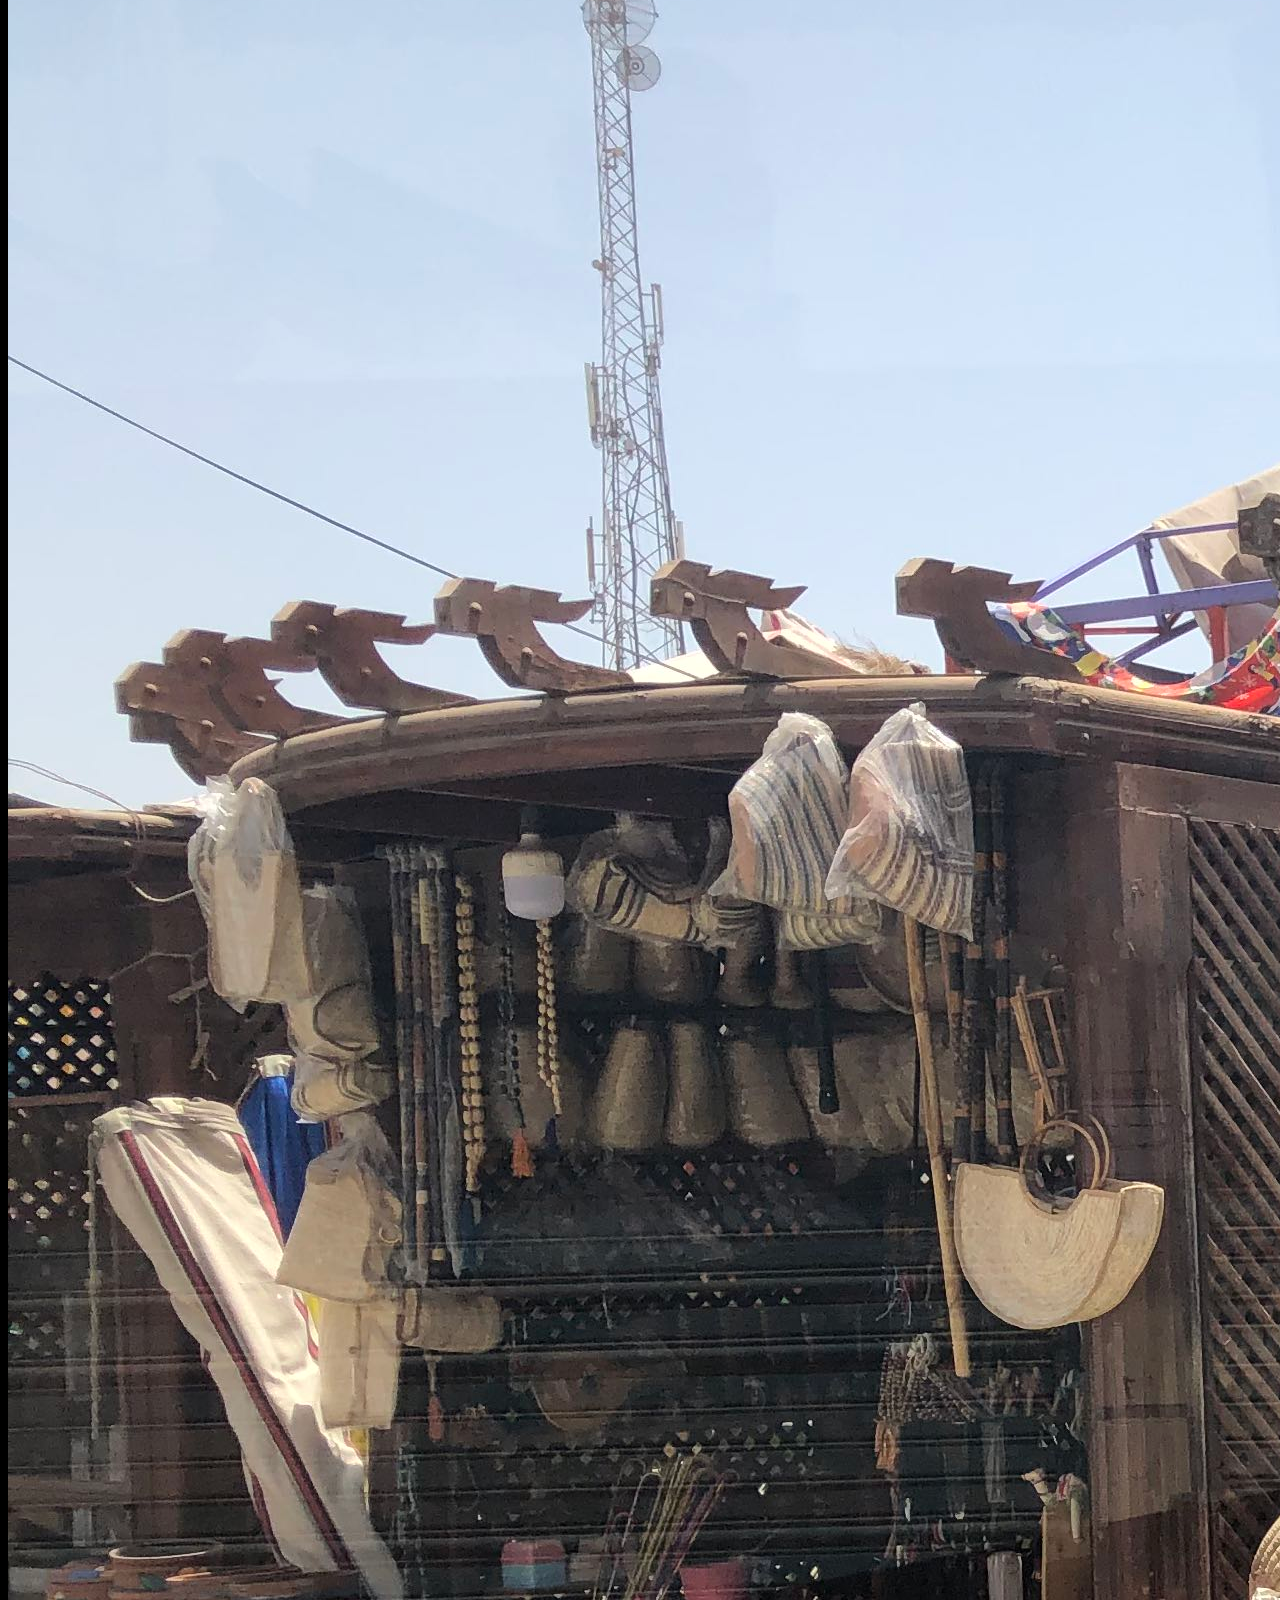
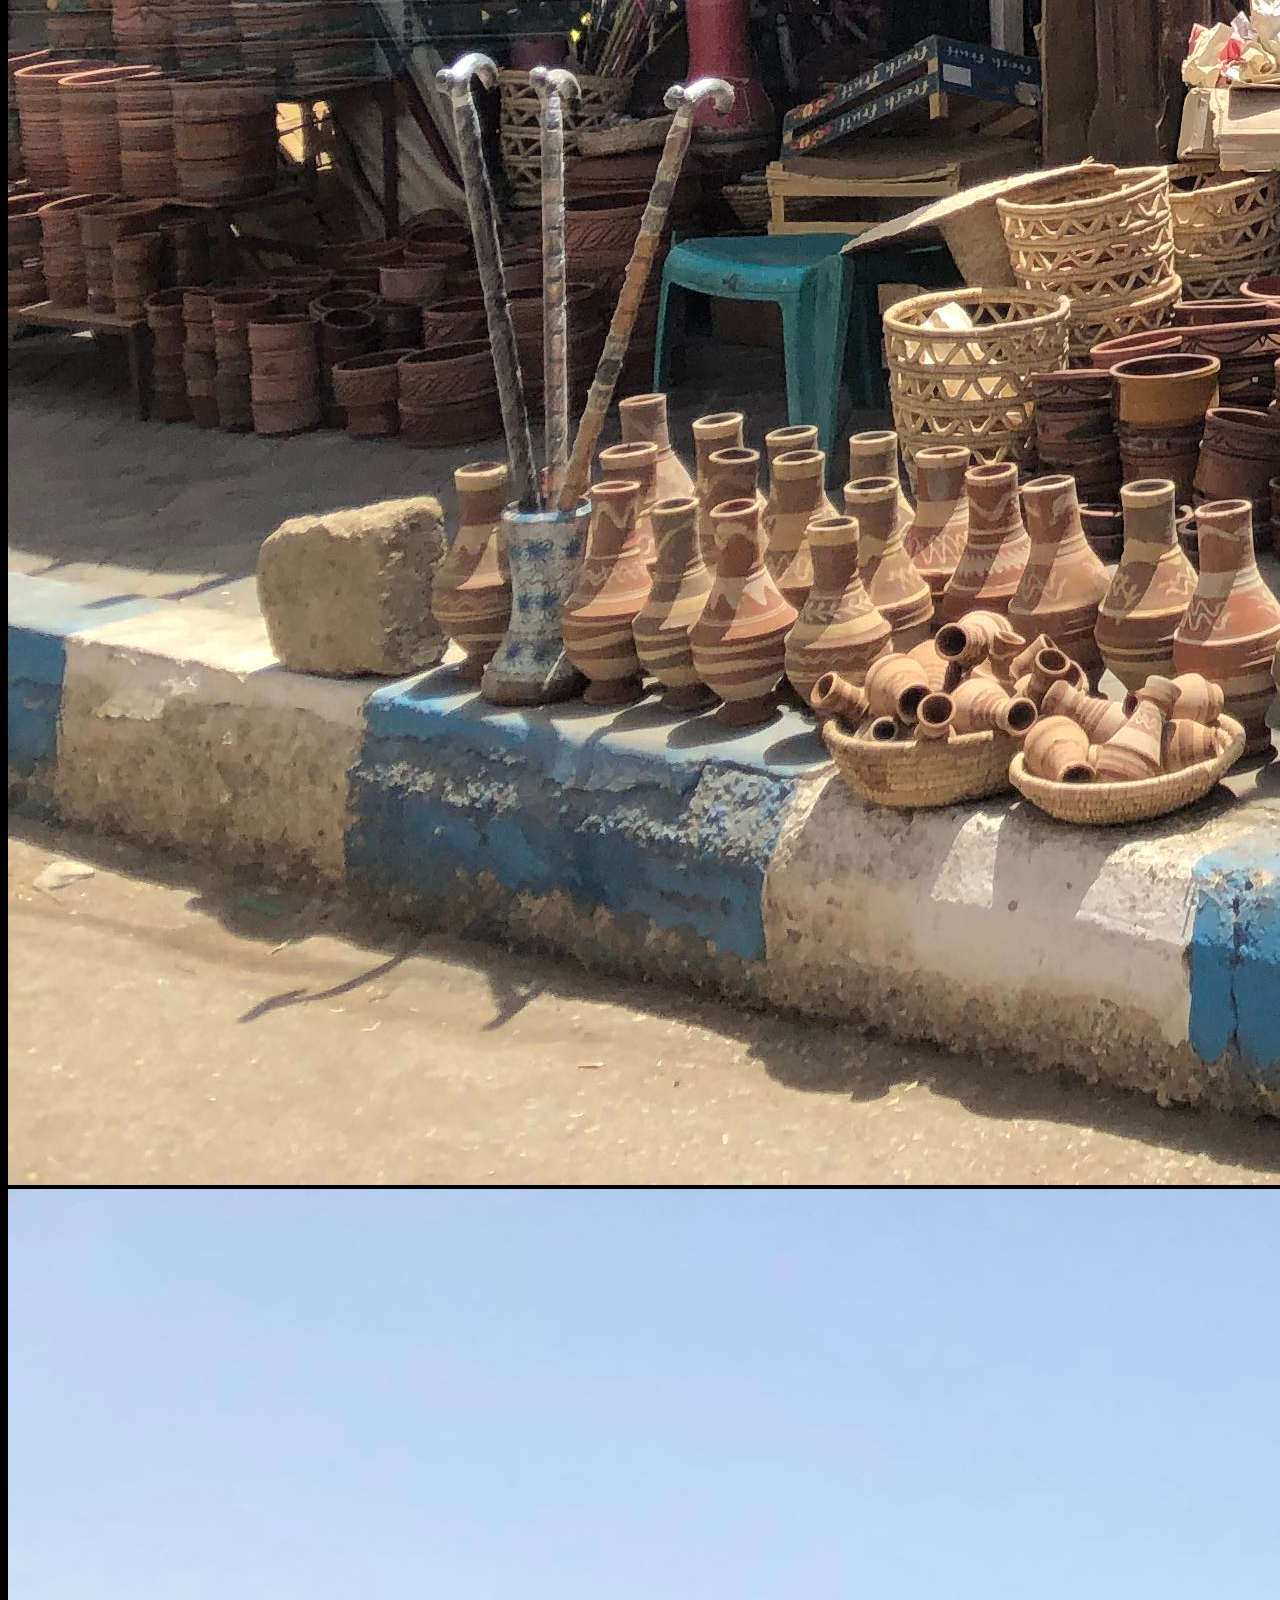
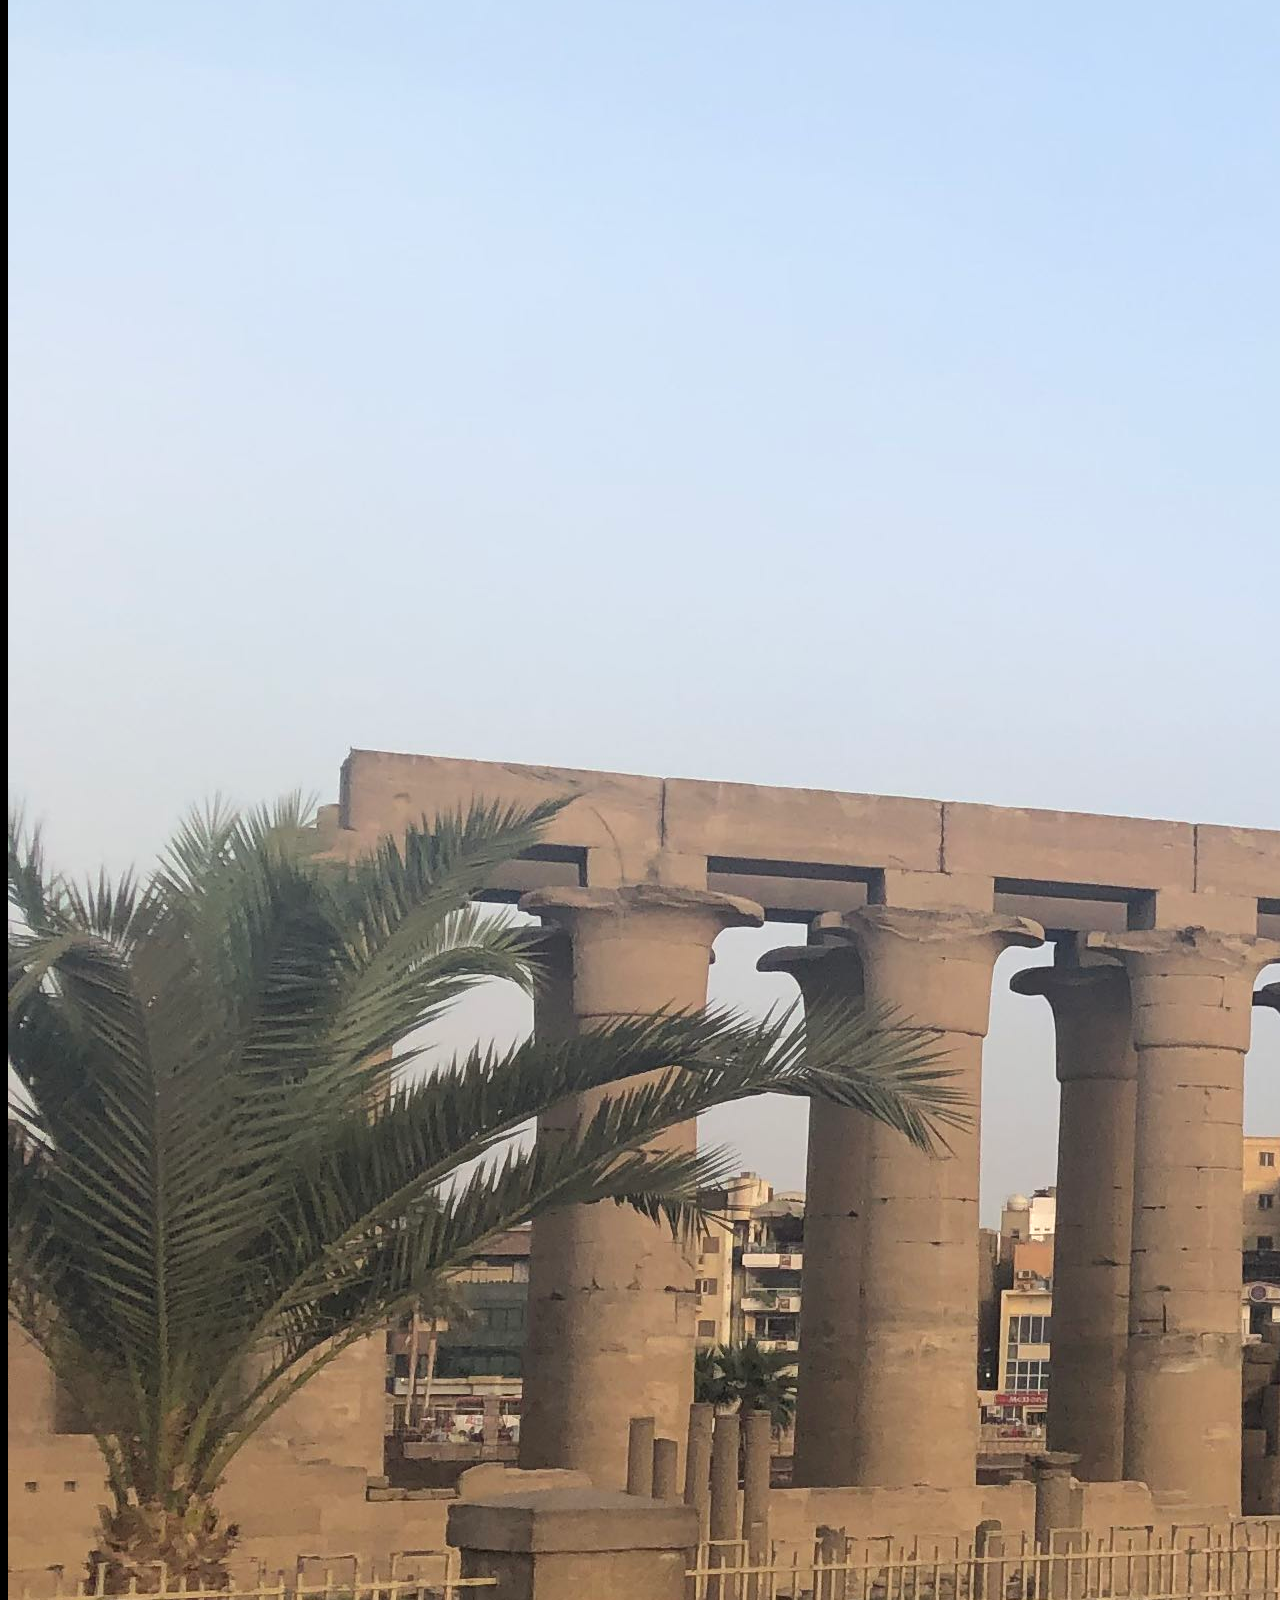
<file: public_html/views/nossasviagens/egito/index.html>
<!DOCTYPE html>
<html lang="en">
  <head>
    <meta charset="UTF-8" />
    <meta http-equiv="X-UA-Compatible" content="IE=edge" />
    <meta name="viewport" content="width=device-width, initial-scale=1.0" />
    <link
      rel="stylesheet"
      href="https://stackpath.bootstrapcdn.com/bootstrap/5.0.0-alpha1/css/bootstrap.min.css"
      integrity="sha384-r4NyP46KrjDleawBgD5tp8Y7UzmLA05oM1iAEQ17CSuDqnUK2+k9luXQOfXJCJ4I"
      crossorigin="anonymous"
    />
    <link rel="stylesheet" href="../../../../stylesheets/posts/egito.css" />
    <link rel="stylesheet" href="../../../../stylesheets/logo.css" />
    <link rel="stylesheet" href="../../../../stylesheets/geral.css" />

    <title>Document</title>
  </head>

  <body>
    <div class="d-flex w-100 h-100 mx-auto flex-column text-white">
      <div
        id="full"
        class="cover-container d-flex w-100 p-3 mx-auto flex-column"
      >
        <header class="text-dark">
          <div class="align-items-center">
            <div id="logocontainer" class="d-inline-flex">
              <img id="logo" alt="" src="../../../../pics/logo.png" />
            </div>
            <nav class="nav nav-masthead justify-content-center float-md-right">
              <a class="nav-link" aria-current="page" href="../../../index.html"
                >Home</a
              >
              <a class="nav-link" href="../../quemsomos/index.html"
                >Quem Somos</a
              >
              <a class="nav-link" href="../../nossasviagens/index.html"
                >Nossas Viagens</a
              >
            </nav>
          </div>
        </header>

        <div class ="d-flex justify-content-md-end justify-content-center align-items-center">
          <h1 id="ettolaranja" class="px-3">Egito</h1> 
          <img class="img-fluid"
          alt=""
          src="../../../../pics/Flag_of_Egypt.svg"
          style="width: 40px; height:40px"
        />
        
        </div>
        <p class="mt-3">
          Terra de mistérios e superstições, oferece uma viagem ao passado
          graças aos seus majestosos templos e maravilhas da antiguidade.
        </p>
        <p>
          Considerado o berço das civilizações, o Egito fascina com sua rica
          história e grandes monumentos. Entre os inúmeros atrativos do país, há
          possibilidade de desfrutar de um cruzeiro pelo Nilo, contemplar as
          impressionantes pirâmides, degustar a culinária com suas especiarias
          e, mergulhar na imensidão do Mar Vermelho.
        </p>
        <p>
          As Pirâmides de Gizé e a Esfinge são os dois pontos turísticos mais
          famosos. Elas fazem parte de um complexo chamado de Necrópole de Gizé,
          que inclui as três Pirâmides — Quéops, Quéfren, Miquerinos — e a
          Grande Esfinge. Ficam a cerca de 20 km do Cairo.
        </p>
        <img
          class="img-fluid mt-1 mb-1"
          alt=""
          src="../../../../pics/egito/piramides.jpg"
        />

        <p>
          O Mercado de Khan El Khalili, é a maior feira popular do Cairo. Ao
          longo de suas ruas cruzadas, pode-se conhecer comércios e comprar
          produtos como tecidos, papiros, cristais, joias, roupas e lembranças.
          Também no Cairo, encontramos a Igreja Copta Cristã de Abu Serga (São
          Sérgio e São Baco), foi construída no século 11 sobre uma gruta onde,
          acreditam os egípcios, a Sagrada Família se abrigou em sua fuga ao
          Egito. Este local fica aberto para visitação.
        </p>

        <img
          class="img-fluid mt-1 mb-1"
          alt=""
          src="../../../../pics/egito/2.jpg"
        />

        <p>
          Em Alexandria, cidade portuária do Mediterrâneo, no período
          helenístico, abrigou um farol que é considerado uma das Sete
          Maravilhas do Mundo Antigo, além de uma famosa biblioteca, reencarnada
          na ultramoderna Bibliotheca Alexandrina, em forma de disco. A cidade
          também tem marcos greco-romanos, cafés do velho mundo e praias
          arenosas.
        </p>
        <p>
          Programe também uma visita as cidades como Luxor, Aswan e Sharm el
          Sheikh. Sendo assim, cada uma dessas cidades possui características
          particularmente especiais.
        </p>
        <p>
          Antes de viajar para o país, faça um bom planejamento e busque o apoio
          de uma agência especializada.
        </p>
        <p>
          Conte com a assessoria da Etto Trip e orientação de quem conhece este
          destino.
        </p>

        <img class="img-fluid mt-1" alt="" src="../../../../pics/egito/1.jpg" />

      <img
        class="img-fluid mt-1"
        alt=""
        src="../../../../pics/egito/mercado.jpg"
      />

      <img
        class="img-fluid mt-1"
        alt=""
        src="../../../../pics/egito/ruinas.jpg"
      />

      <p id="ettoamarelo" class="mt-3">
        Recomendado pela etto trip:
      </p>
        <p class="mt-1">

          Faça também um passeio de balão serpentenado pelo rio Nilo, uma vista inesquecível, a paisagem começa pelas terras 
          férteis banhadas pelo Nilo e lá do alto a vista se extende e dá uma chance imperdível de conhecer um
          pouco do deserto do Saara.
          Misturando Oásis e Deserto na mesma paisagem.
        </p>
        <img
          class="img-fluid mt-1"
          alt=""
          src="../../../../pics/egito/baloes.jpg"
        />

        <img
          class="img-fluid mt-1"
          alt=""
          src="../../../../pics/egito/baloes2.jpg"
        />
        <p class="mt-3">
          E passeie de barco no Mar Vermelho.
        </p>
        
        <img
        class="img-fluid mt-1"
        alt=""
        src="../../../../pics/egito/marazul.jpg"
      />
      </div>
    </div>
    <script
      src="https://cdn.jsdelivr.net/npm/popper.js@1.16.0/dist/umd/popper.min.js"
      integrity="sha384-Q6E9RHvbIyZFJoft+2mJbHaEWldlvI9IOYy5n3zV9zzTtmI3UksdQRVvoxMfooAo"
      crossorigin="anonymous"
    ></script>
    <script
      src="https://stackpath.bootstrapcdn.com/bootstrap/5.0.0-alpha1/js/bootstrap.min.js"
      integrity="sha384-oesi62hOLfzrys4LxRF63OJCXdXDipiYWBnvTl9Y9/TRlw5xlKIEHpNyvvDShgf/"
      crossorigin="anonymous"
    ></script>
  </body>
</html>
</file>
<file: stylesheets/index.css>
body {
    height: 100vh;
    background-image: linear-gradient(rgba(0, 0, 0, 0.5), rgba(0, 0, 0, 0.5)),
    url("../pics/backhome.jpg");
    background-size: cover;
    background-position: center;
    text-shadow: 0 0.05rem 0.1rem rgba(0, 0, 0, 0.5);
    box-shadow: inset 0 0 5rem rgba(0, 0, 0, 0.5);
}
.cover-container {
  max-width: 60vw;
}

.nav-link {
    padding: 0.25rem 0;
    font-weight: 700;
    color: rgba(255,255,255,0.5);
    margin-left: 1rem;
    border-bottom: 0.25rem solid transparent;
}

.nav-link:hover{
    color: rgba(255,255,255,0.5);
    border-bottom-color:rgba(255,255,255,0.5);
}

.nav-link.active {
    color: white;
    border-bottom-color:white;

}

.btn-secondary, .btn-secondary:hover{
    color: #333;
    text-shadow: none;
}

#cor {
    color: rgb(242, 213, 00)
}

#ativo {
    border-bottom-color: rgb(237, 108, 48)
}

@media (max-width: 768px) {
    #full {
        max-width: 100vw;
    }
}
</file>
<file: stylesheets/nossasviagens.css>
body {
    background-color: black;
    }
.cover-container {
  max-width: 80vw;
}

.nav-link {
    padding: 0.25rem 0;
    font-weight: 700;
    color: rgba(255,255,255,0.5);
    margin-left: 1rem;
    border-bottom: 0.25rem solid transparent;
}

.nav-link:hover{
    color: rgba(255,255,255,0.5);
    border-bottom-color:rgba(255,255,255,0.5);
}

.nav-link.active {
    color: white;
    border-bottom-color:rgb(32,56,106);

}

.btn-secondary, .btn-secondary:hover{
    color: #333;
    text-shadow: none;
}

#logo {
    max-height: 60px;
}

@media (max-width: 768px) {
    #full {
        max-width: 100vw;
    }
    #logo {
       align-items: center;
    }
    #logocontainer{
        width: 100%;
        justify-content: center;
    }
}
</file>
<file: stylesheets/posts/egito.css>
body {
    background-color: black;
}
.cover-container {
  max-width: 60vw;
}


.nav-link {
    padding: 0.25rem 0;
    font-weight: 700;
    color: rgba(255,255,255,0.5);
    margin-left: 1rem;
    border-bottom: 0.25rem solid transparent;
}

.nav-link:hover{
    color: rgba(255,255,255,0.5);
    border-bottom-color:rgba(255,255,255,0.5);
}

.nav-link.active {
    color: white;
    border-bottom-color:white;

}

.btn-secondary, .btn-secondary:hover{
    color: #333;
    text-shadow: none;
}

p {
    text-align: justify;
    text-indent: 1rem;
    font-weight: 500;
    font-size: large;
}

#ettolaranja {
    color: rgb(237, 108, 48)
}

@media (max-width: 768px) {
    #full {
        max-width: 100vw;
    }
    #logo {
       align-items: center;
    }
    #logocontainer{
        width: 100%;
        justify-content: center;
    }
}
</file>
<file: stylesheets/logo.css>
#logo {
    max-height: 60px;
}
</file>
<file: stylesheets/geral.css>
.ettolaranja {
    border-bottom-color: rgb(237, 108, 48)
}

#ettoamarelo {
    color: rgb(242, 213, 00)
}
</file>
